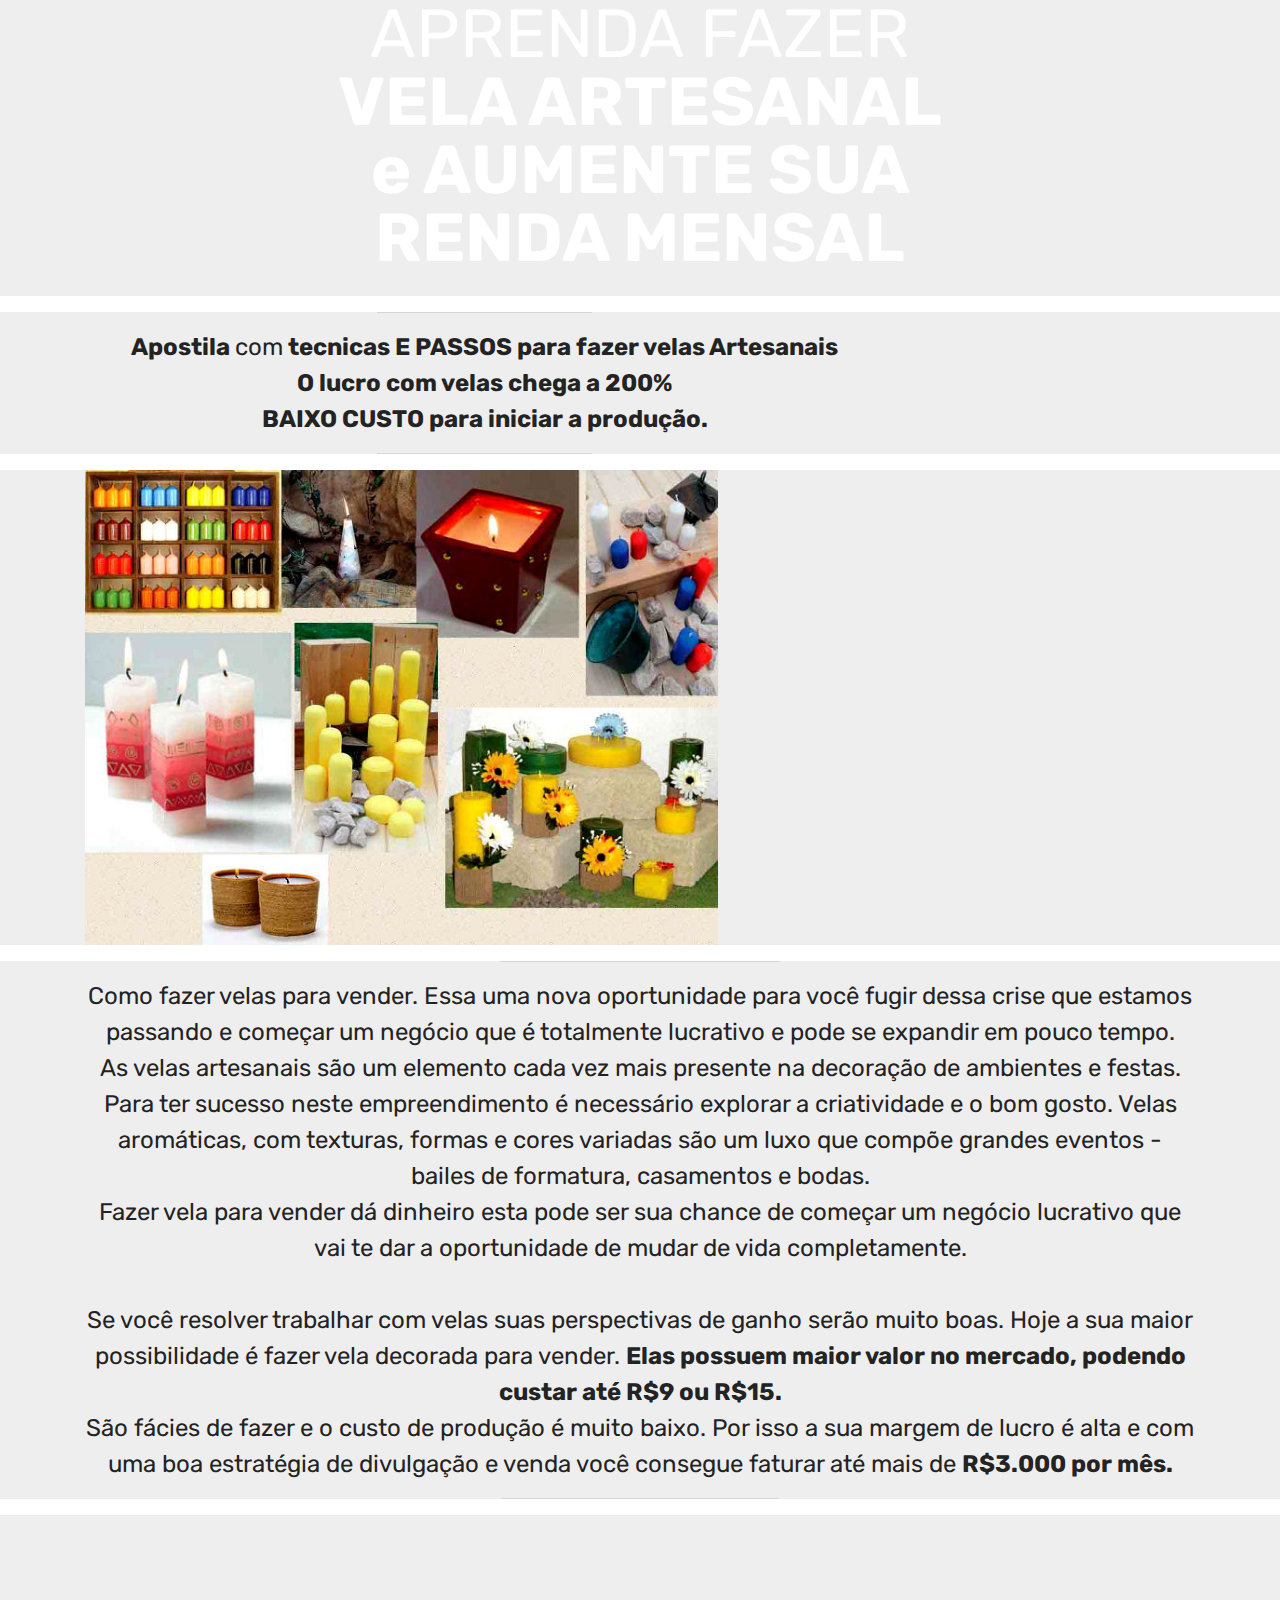
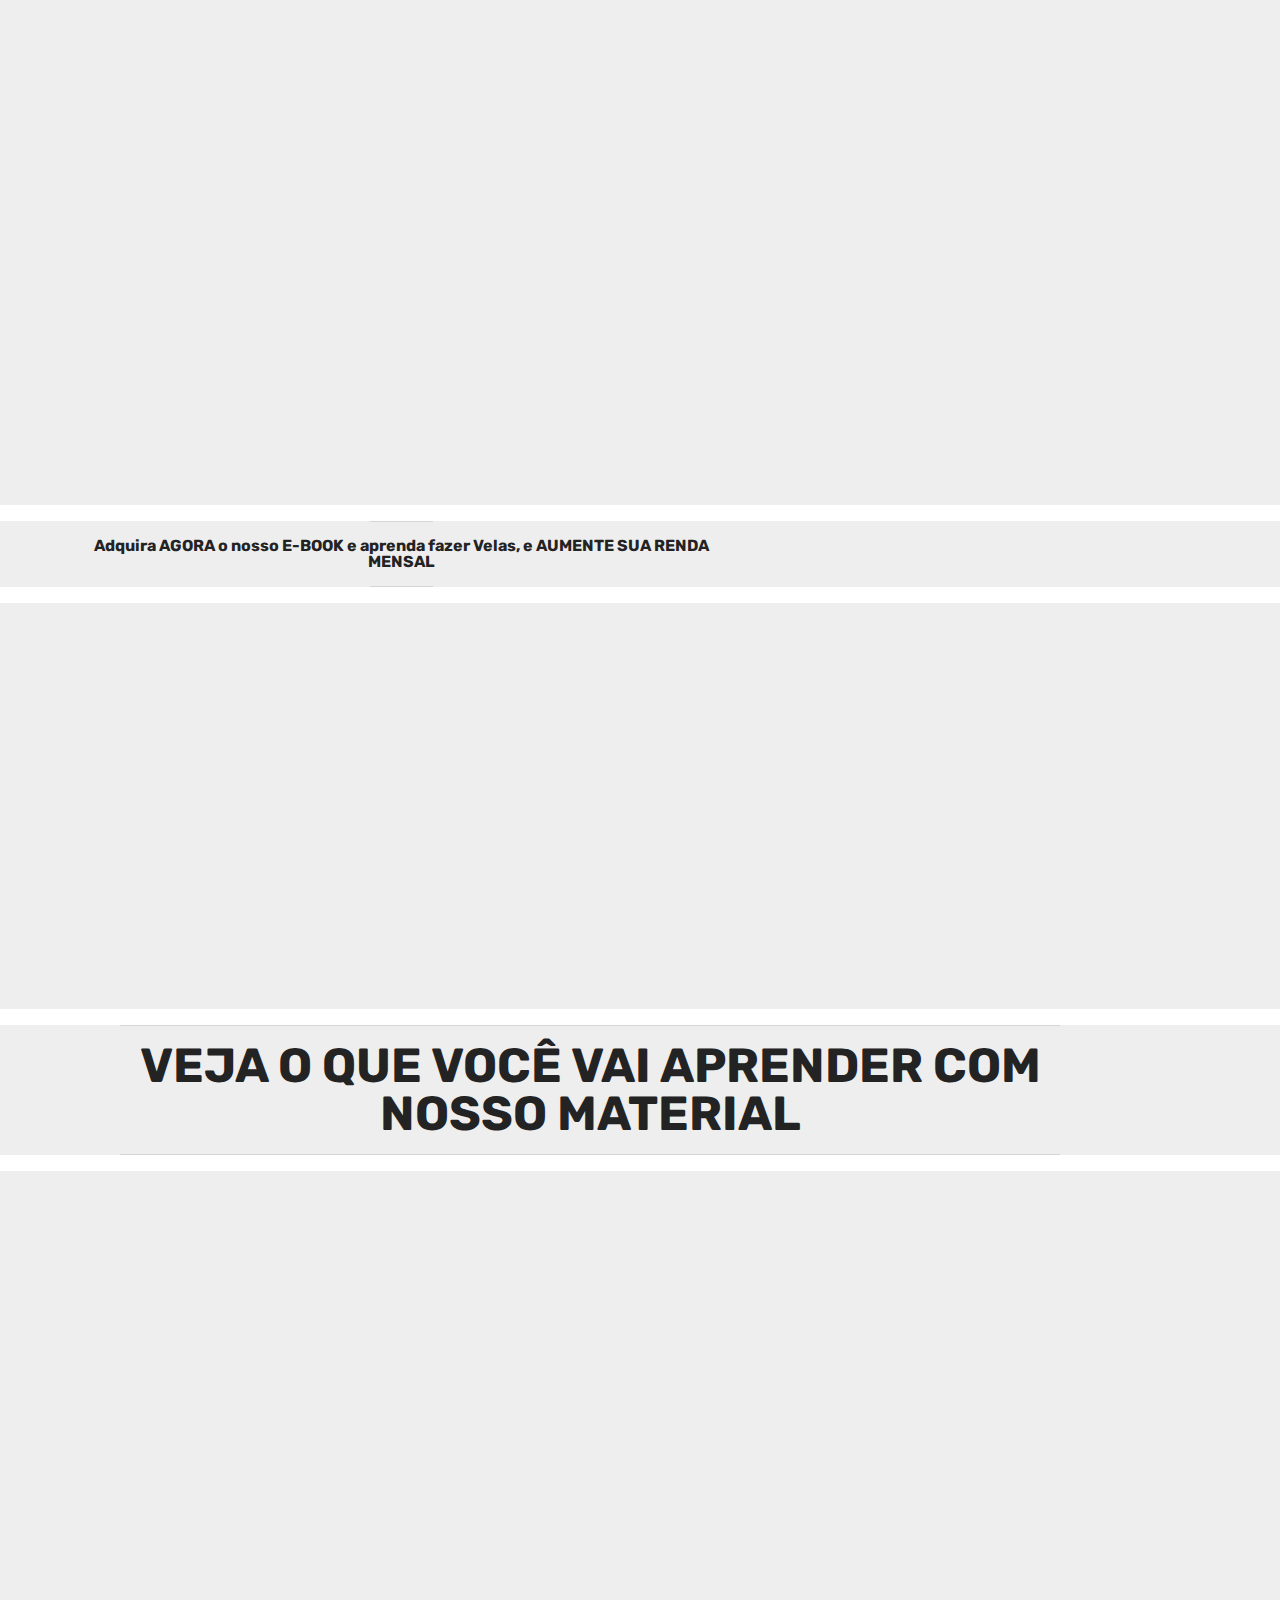
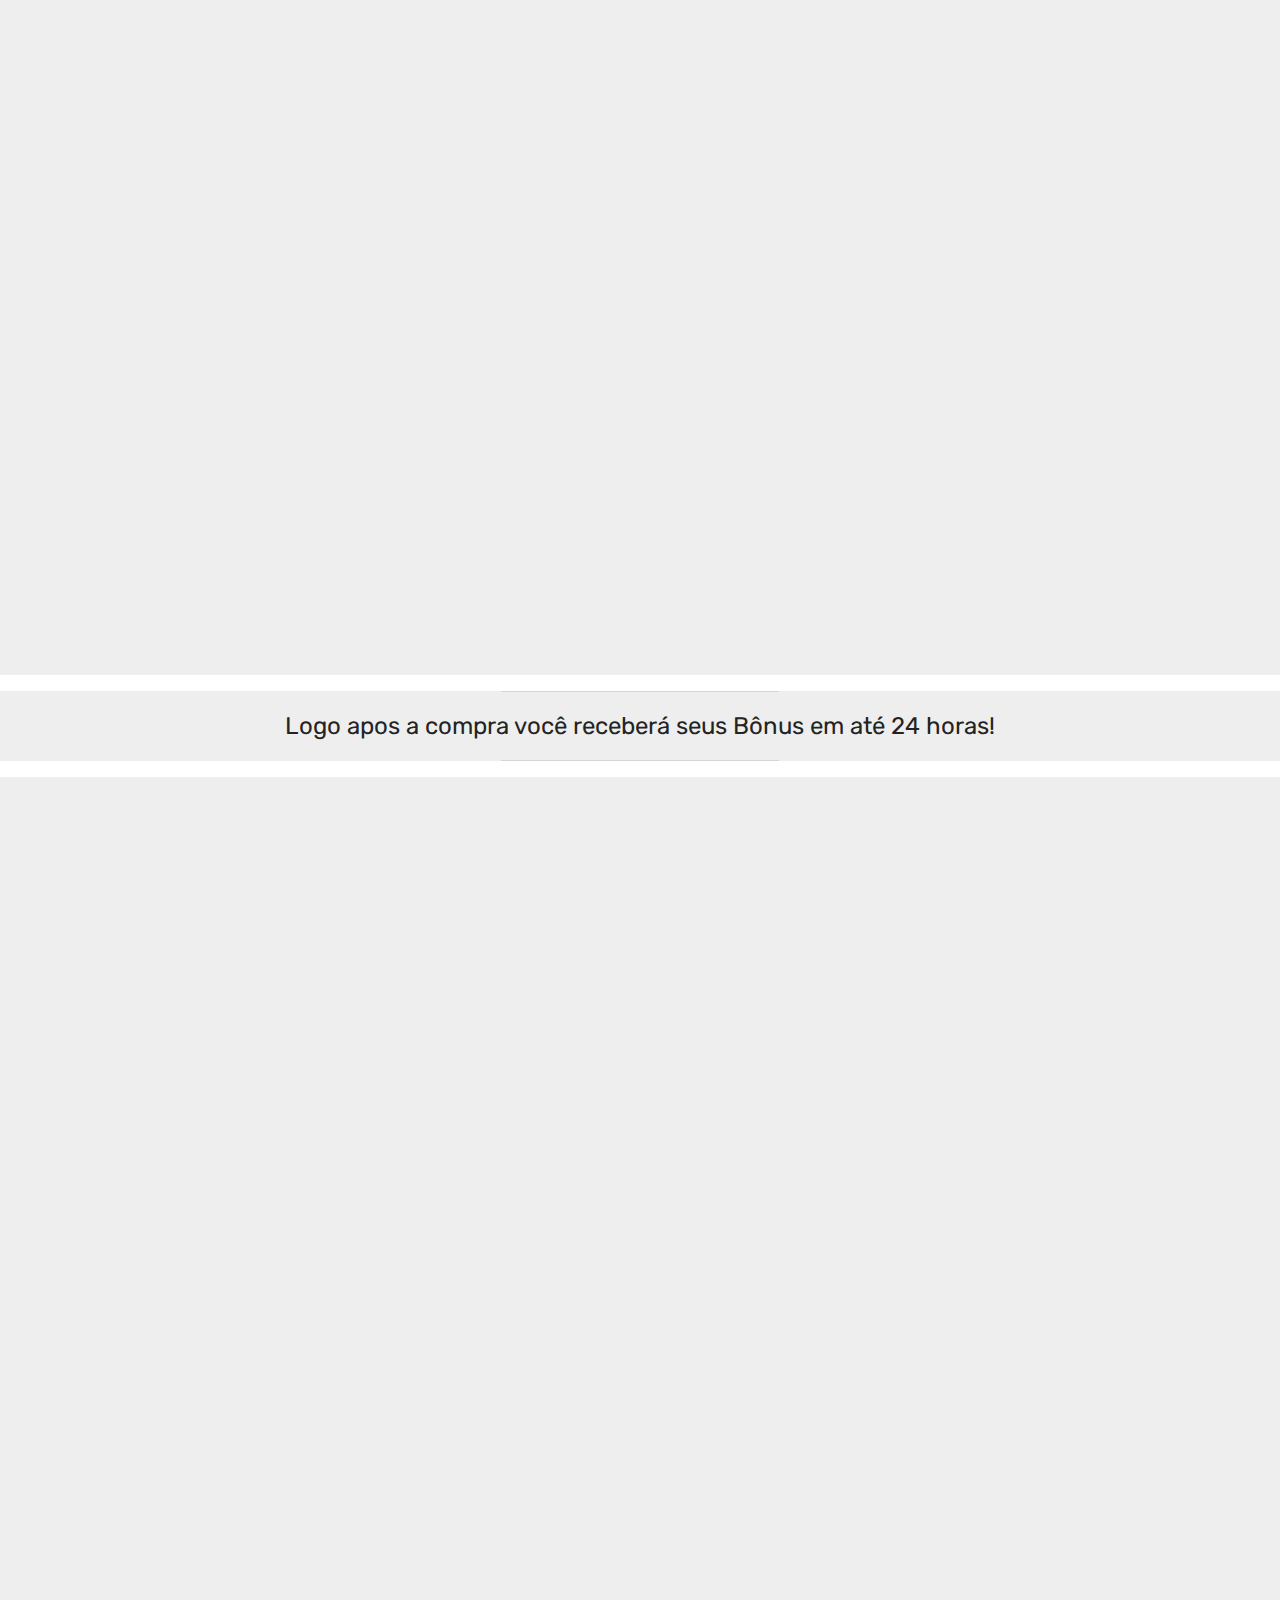
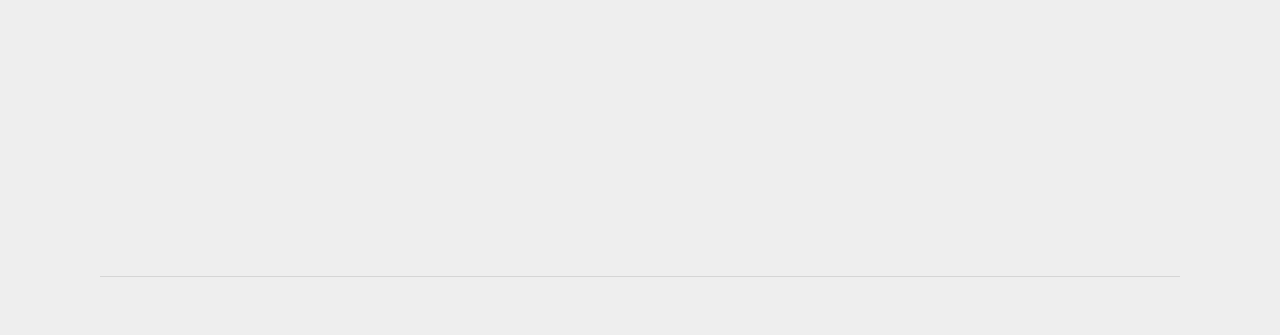
<file: html.html>
<!DOCTYPE html>
<html  >
<head>
  <!-- Site made with Mobirise Website Builder v4.11.6, https://mobirise.com -->
  <meta charset="UTF-8">
  <meta http-equiv="X-UA-Compatible" content="IE=edge">
  <meta name="generator" content="Mobirise v4.11.6, mobirise.com">
  <meta name="viewport" content="width=device-width, initial-scale=1, minimum-scale=1">
  <link rel="shortcut icon" href="assets/images/shegassam-spa-128x128.png" type="image/x-icon">
  <meta name="description" content="Aprenda a fazer Vela Artesanal com A Apostila com Passo a passo.
Vela em Gel, Vela Aromatica, Vela Flutuante, Vela Velas flutuantes;
Velas multicoloridas;
Velas com essências;
Velas ecológicas;
Vela em gel;
Vela aquário;
Vela em grãos;
Vela em mosaico;
Vela temática;
Vela surpresa.">
  
  <title>Apostila de Velas Artesanais</title>
  <link rel="stylesheet" href="assets/web/assets/mobirise-icons-bold/mobirise-icons-bold.css">
  <link rel="stylesheet" href="assets/web/assets/mobirise-icons/mobirise-icons.css">
  <link rel="stylesheet" href="assets/bootstrap/css/bootstrap.min.css">
  <link rel="stylesheet" href="assets/bootstrap/css/bootstrap-grid.min.css">
  <link rel="stylesheet" href="assets/bootstrap/css/bootstrap-reboot.min.css">
  <link rel="stylesheet" href="assets/tether/tether.min.css">
  <link rel="stylesheet" href="assets/socicon/css/styles.css">
  <link rel="stylesheet" href="assets/animatecss/animate.min.css">
  <link rel="stylesheet" href="assets/theme/css/style.css">
  <link rel="preload" as="style" href="assets/mobirise/css/mbr-additional.css"><link rel="stylesheet" href="assets/mobirise/css/mbr-additional.css" type="text/css">
  
  
  
</head>
<body>
  <section class="mbr-section content5 cid-rQo8BiaL3w" id="content5-2p">

    

    

    <div class="container">
        <div class="media-container-row">
            <div class="title col-12 col-md-8">
                <h2 class="align-center mbr-bold mbr-white pb-3 mbr-fonts-style display-1"><span style="font-weight: normal;">APRENDA FAZER</span> <br>VELA ARTESANAL <br>e AUMENTE SUA RENDA MENSAL<br></h2>
                
                
                
            </div>
        </div>
    </div>
</section>

<section class="engine"><a href="https://mobirise.info/e">make your own site</a></section><section class="mbr-section article content9 cid-rQo8Bjt1uB" id="content9-2q">
    
     

    <div class="container">
        <div class="inner-container" style="width: 72%;">
            <hr class="line" style="width: 27%;">
            <div class="section-text align-center mbr-fonts-style display-5"><strong>Apostila&nbsp;</strong>com<strong>&nbsp;tecnicas E PASSOS para fazer velas Artesanais</strong><br><strong>O lucro com velas chega a 200% </strong><br><strong>BAIXO CUSTO para iniciar a produção.</strong></div>
            <hr class="line" style="width: 27%;">
        </div>
        </div>
</section>

<section class="cid-rQo8BkazYE" id="image3-2r">

    

    <figure class="mbr-figure container">
            <div class="image-block" style="width: 57%;">
                <img src="assets/images/velas-artesanais-cursos-cpt1-680x510.jpg" width="1400" alt="Mobirise" title="">
                
            </div>
    </figure>
</section>

<section class="mbr-section article content9 cid-rSRs9oi45C" id="content9-3c">
    
     

    <div class="container">
        <div class="inner-container" style="width: 100%;">
            <hr class="line" style="width: 25%;">
            <div class="section-text align-center mbr-fonts-style display-5">Como fazer velas para vender. Essa uma nova oportunidade para você fugir dessa crise que estamos passando e começar um negócio que é totalmente lucrativo e pode se expandir em pouco tempo.<br>As velas artesanais são um elemento cada vez mais presente na decoração de ambientes e festas. Para ter sucesso neste empreendimento é necessário explorar a criatividade e o bom gosto. Velas aromáticas, com texturas, formas e cores variadas são um luxo que compõe grandes eventos - bailes de formatura, casamentos e bodas.<br>Fazer vela para vender dá dinheiro esta pode ser sua chance de começar um negócio lucrativo que vai te dar a oportunidade de mudar de vida completamente.<br><br>Se você resolver trabalhar com velas suas perspectivas de ganho serão muito boas. Hoje a sua maior possibilidade é fazer vela decorada para vender. <strong>Elas possuem maior valor no mercado, podendo custar até R$9 ou R$15.
</strong><div>
</div><div>São fácies de fazer e o custo de produção é muito baixo. Por isso a sua margem de lucro é alta e com uma boa estratégia de divulgação e venda você consegue faturar até mais de <strong>R$3.000 por mês.</strong></div></div>
            <hr class="line" style="width: 25%;">
        </div>
        </div>
</section>

<section class="cid-rSSmyUEpXr" id="image3-3h">

    

    <figure class="mbr-figure container">
            <div class="image-block" style="width: 57%;">
                <img src="assets/images/seekpng.com-velas-png-3194183-1266x479.png" width="1400" alt="Mobirise" title="">
                
            </div>
    </figure>
</section>

<section class="features2 cid-rSSkv2RSGP" id="features2-3g">

    

    
    
    <div class="container">
        <div class="media-container-row">
            <div class="card p-3 col-12 col-md-6 col-lg-3">
                <div class="card-wrapper">
                    <div class="card-img">
                        <img src="assets/images/como-fazer-velas-artesanais-340x270.jpg" alt="Mobirise" title="">
                    </div>
                    <div class="card-box">
                        
                        
                    </div>
                </div>
            </div>

            <div class="card p-3 col-12 col-md-6 col-lg-3">
                <div class="card-wrapper">
                    <div class="card-img">
                        <img src="assets/images/velas-cilindrica-492x277.jpg" alt="Mobirise" title="">
                    </div>
                    <div class="card-box ">
                        
                        
                    </div>
                </div>
            </div>

            <div class="card p-3 col-12 col-md-6 col-lg-3">
                <div class="card-wrapper">
                    <div class="card-img">
                        <img src="assets/images/vela-flutuante-492x741.jpeg" alt="Mobirise" title="">
                    </div>
                    <div class="card-box">
                        
                        
                    </div>
                </div>
            </div>

            <div class="card p-3 col-12 col-md-6 col-lg-3">
                <div class="card-wrapper">
                    <div class="card-img">
                        <img src="assets/images/velas-decorativas-em-um-fundo-branco-33698426-492x322.jpg" alt="Mobirise" title="">
                    </div>
                    <div class="card-box">
                        
                        
                    </div>
                </div>
            </div>
        </div>
    </div>
</section>

<section class="mbr-section article content9 cid-rQo8BkZFt5" id="content9-2s">
    
     

    <div class="container">
        <div class="inner-container" style="width: 57%;">
            <hr class="line" style="width: 10%;">
            <div class="section-text align-center mbr-fonts-style display-4"><strong>Adquira AGORA o nosso E-BOOK e aprenda fazer Velas, e AUMENTE SUA RENDA MENSAL</strong></div>
            <hr class="line" style="width: 10%;">
        </div>
        </div>
</section>

<section class="mbr-section content5 cid-rSRmV6oU1O" id="content5-3b">

    

    

    <div class="container">
        <div class="media-container-row">
            <div class="title col-12 col-md-8">
                <h2 class="align-center mbr-bold mbr-white pb-3 mbr-fonts-style display-1"><div>&nbsp;R$ 29,90&nbsp;</div></h2>
                <h3 class="mbr-section-subtitle align-center mbr-light mbr-white pb-3 mbr-fonts-style display-5">Se você REALMENTE gosta de artesanato e quer<div>trabalhar em sua casa, podendo faturar de
</div><div>1.500 a 5mil por mês, com Velas Artesanais <strong>clique agora no botão abaixo
</strong></div><div><br></div></h3>
                
                
            </div>
        </div>
    </div>
</section>

<section class="cid-rQo8BlXKpR" id="image3-2t">

    

    <figure class="mbr-figure container">
            <div class="image-block" style="width: 82%;">
                <a href="https://app.monetizze.com.br/checkout/DYC73348" target="_blank"><img src="assets/images/receitas-de-sabonete-artesanal.gif" width="1400" alt="Mobirise" title=""></a>
                
            </div>
    </figure>
</section>

<section class="mbr-section article content9 cid-rQo8BqLZir" id="content9-2y">
    
     

    <div class="container">
        <div class="inner-container" style="width: 91%;">
            <hr class="line" style="width: 93%;">
            <div class="section-text align-center mbr-fonts-style display-2"><strong>VEJA O QUE VOCÊ VAI APRENDER COM NOSSO MATERIAL</strong></div>
            <hr class="line" style="width: 93%;">
        </div>
        </div>
</section>

<section class="features4 cid-rSS1zBSXI4" id="features4-3e">
    
         

    
    <div class="container">
        <div class="media-container-row">
            <div class="card p-3 col-12 col-md-6 col-lg-3">
                <div class="card-wrapper media-container-row media-container-row">
                    <div class="card-box">
                        
                        <p class="mbr-text mbr-fonts-style display-5"><strong>
                            ✔ Quais materiais Necessário para começar<br></strong><br><strong>✔ Exemplos Práticos</strong><br>
                        </p>
                    </div>
                </div>
            </div>

            <div class="card p-3 col-12 col-md-6 col-12 col-md-6 col-lg-3">
                <div class="card-wrapper media-container-row">
                    <div class="card-box">
                        
                        <p class="mbr-text mbr-fonts-style display-5"><strong>
                            ✔ Passo a passo<br></strong><br><strong>✔ Vela em Gel</strong><br>
                        </p>
                    </div>
                </div>
            </div>

            <div class="card p-3 col-12 col-md-6 col-lg-3">
                <div class="card-wrapper media-container-row">
                    <div class="card-box">
                        
                        <p class="mbr-text mbr-fonts-style display-5"><strong>
                            ✔ Cuidados especiais<br></strong><br><strong>✔ Vela de Flutuante</strong><br>
                        </p>
                    </div>
                </div>
            </div>

            <div class="card p-3 col-12 col-md-6 col-lg-3">
                <div class="card-wrapper media-container-row">
                    <div class="card-box">
                        
                        <p class="mbr-text mbr-fonts-style display-5"><strong>
                            ✔ Técnicas básicas<br></strong><br><strong>✔ Temas que voce pode aproveitas</strong><br>
                        </p>
                    </div>
                </div>
            </div>
        </div>
    </div>
</section>

<section class="cid-rQo8BycCvg" id="image3-35">

    

    <figure class="mbr-figure container">
            <div class="image-block" style="width: 85%;">
                <img src="assets/images/velas-artesanais-bnus-2-560x490.png" width="1400" alt="Mobirise" title="">
                
            </div>
    </figure>
</section>

<section class="mbr-section article content9 cid-rSXtozxCaQ" id="content9-3i">
    
     

    <div class="container">
        <div class="inner-container" style="width: 100%;">
            <hr class="line" style="width: 25%;">
            <div class="section-text align-center mbr-fonts-style display-5">
                    Logo apos a compra você receberá seus Bônus em até 24 horas!</div>
            <hr class="line" style="width: 25%;">
        </div>
        </div>
</section>

<section class="countdown1 cid-rQo8Bz10Xq" id="countdown1-36">
    
    
    
    <div class="container ">
        <h2 class="mbr-section-title pb-3 align-center mbr-fonts-style display-2">Se você quer começar um negócio do zero,
<div><strong>trabalhando em sua casa, </strong>podendo faturar de
</div><div><strong>1.500 a 5mil por mês, </strong>clique agora no botão abaixo<br><br><strong>Últimas horas&nbsp;</strong><br><strong>Para comprar no Valor Promocional&nbsp;</strong></div></h2>
        
        
    </div>
    <div class="container countdown-cont align-center">
        <div class="daysCountdown" title="Dias"></div>
        <div class="hoursCountdown" title="Horas"></div> 
        <div class="minutesCountdown" title="Minutos"></div> 
        <div class="secondsCountdown" title="Segundos"></div>
        <div class="countdown pt-5 mt-2" data-due-date="20/01/10"> 
        </div>
    </div>
</section>

<section class="cid-rQo8BvdXej" id="image3-32">

    

    <figure class="mbr-figure container">
            <div class="image-block" style="width: 84%;">
                <a href="https://app.monetizze.com.br/checkout/DYC73348" target="_blank"><img src="assets/images/receitas-de-sabonete-artesanal.gif" width="1400" alt="Mobirise" title=""></a>
                
            </div>
    </figure>
</section>

<section class="cid-rQo8BCrEnZ" id="image3-39">

    

    <figure class="mbr-figure container">
            <div class="image-block" style="width: 75%;">
                <img src="assets/images/garantia-644x215.png" width="1400" alt="Mobirise" title="">
                
            </div>
    </figure>
</section>

<section class="cid-rQo8BDfDbb" id="footer5-3a">

    

    

    <div class="container">
        <div class="media-container-row">
            <div class="col-md-3">
                <div class="media-wrap">
                    <a href="https://mobirise.co/">
                       <img src="assets/images/velas-artesanais-192x192.png" alt="Mobirise" title="">
                    </a>
                </div>
            </div>
            <div class="col-md-9">
                <p class="mbr-text align-right links mbr-fonts-style display-7">&nbsp; &nbsp; &nbsp; &nbsp; &nbsp; &nbsp; &nbsp; &nbsp; &nbsp; &nbsp; &nbsp; &nbsp;&nbsp; &nbsp; &nbsp; &nbsp; &nbsp; &nbsp; &nbsp; &nbsp; &nbsp;&nbsp;</p>
            </div>
        </div>
        <div class="footer-lower">
            <div class="media-container-row">
                <div class="col-md-12">
                    <hr>
                </div>
            </div>
            <div class="media-container-row mbr-white">
                <div class="col-md-6 copyright">
                    <p class="mbr-text mbr-fonts-style display-7">
                        © Copyright 2020 -Todos direitos reservados</p>
                </div>
                <div class="col-md-6">
                    <div class="social-list align-right">
                        <div class="soc-item">
                            <a href="mailto:Artesanato.semcri@gmail.com">
                                <span class="mbr-iconfont mbr-iconfont-social mbrib-briefcase"></span>
                            </a>
                        </div>
                        
                        
                        
                        
                        
                    </div>
                </div>
            </div>
        </div>
    </div>
</section>


  <script src="assets/web/assets/jquery/jquery.min.js"></script>
  <script src="assets/popper/popper.min.js"></script>
  <script src="assets/bootstrap/js/bootstrap.min.js"></script>
  <script src="assets/smoothscroll/smooth-scroll.js"></script>
  <script src="assets/tether/tether.min.js"></script>
  <script src="assets/viewportchecker/jquery.viewportchecker.js"></script>
  <script src="assets/countdown/jquery.countdown.min.js"></script>
  <script src="assets/theme/js/script.js"></script>
  
  
 <div id="scrollToTop" class="scrollToTop mbr-arrow-up"><a style="text-align: center;"><i class="mbr-arrow-up-icon mbr-arrow-up-icon-cm cm-icon cm-icon-smallarrow-up"></i></a></div>
    <input name="animation" type="hidden">
  </body>
</html>
</file>
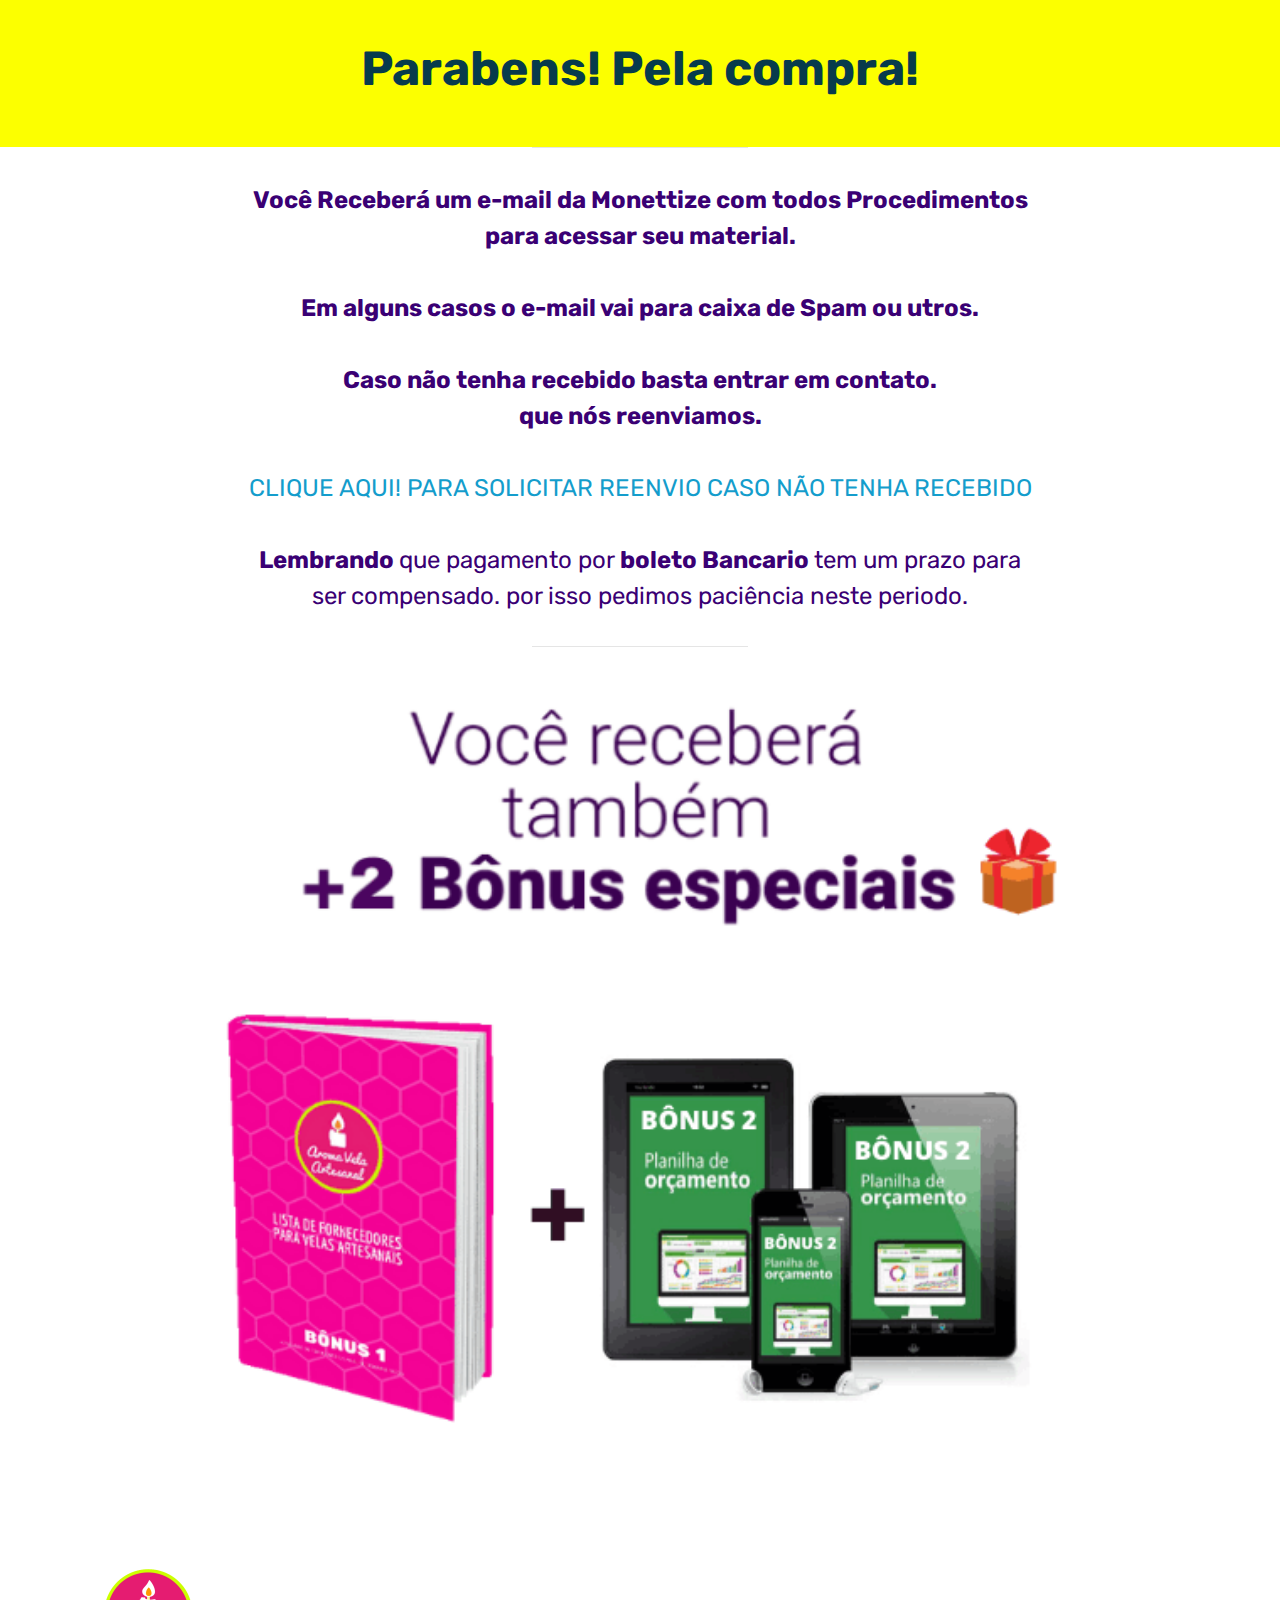
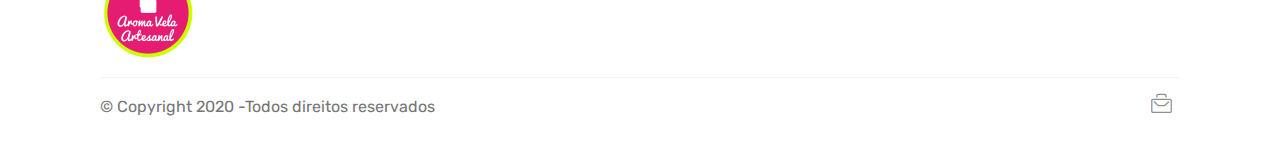
<file: page1.html>
<!DOCTYPE html>
<html  >
<head>
  <!-- Site made with Mobirise Website Builder v4.11.6, https://mobirise.com -->
  <meta charset="UTF-8">
  <meta http-equiv="X-UA-Compatible" content="IE=edge">
  <meta name="generator" content="Mobirise v4.11.6, mobirise.com">
  <meta name="viewport" content="width=device-width, initial-scale=1, minimum-scale=1">
  <link rel="shortcut icon" href="assets/images/velas-artesanais-128x128.png" type="image/x-icon">
  <meta name="description" content="">
  
  <title>Page 1</title>
  <link rel="stylesheet" href="assets/web/assets/mobirise-icons/mobirise-icons.css">
  <link rel="stylesheet" href="assets/web/assets/mobirise-icons-bold/mobirise-icons-bold.css">
  <link rel="stylesheet" href="assets/bootstrap/css/bootstrap.min.css">
  <link rel="stylesheet" href="assets/bootstrap/css/bootstrap-grid.min.css">
  <link rel="stylesheet" href="assets/bootstrap/css/bootstrap-reboot.min.css">
  <link rel="stylesheet" href="assets/tether/tether.min.css">
  <link rel="stylesheet" href="assets/socicon/css/styles.css">
  <link rel="stylesheet" href="assets/theme/css/style.css">
  <link rel="preload" as="style" href="assets/mobirise/css/mbr-additional.css"><link rel="stylesheet" href="assets/mobirise/css/mbr-additional.css" type="text/css">
  
  
  
</head>
<body>

<!-- Analytics -->
<script type="text/javascript" src="https://app.monetizze.com.br/1buyclick.php?u=9fe9ec61ea8a8a7fec3705165d24e07c"></script>

<script type="text/javascript" src="https://app.monetizze.com.br/1buyclick.php?u=9f072d824c9c0ff2b3a7715dd25ab75c"></script>

<script type="text/javascript" src="https://app.monetizze.com.br/1buyclick.php?u=d5acb3ca18d42adaf77de710b80f53fa"></script>

<script type="text/javascript" src="https://app.monetizze.com.br/1buyclick.php?u=778c162bf061415f3e77ccfbee799fdf"></script>
<script type="text/javascript" src="https://app.monetizze.com.br/1buyclick.php?u=34bdc3ebeb64c4d0ad2ebd7c00818b8e"></script>

<script type="text/javascript" src="https://app.monetizze.com.br/1buyclick.php?u=f3f298ee5b6cb087a88cd7dcd318037f"></script>
<!-- /Analytics -->


  <section class="mbr-section content5 cid-rTCd8FOjyf" id="content5-h">

    

    

    <div class="container">
        <div class="media-container-row">
            <div class="title col-12 col-md-8">
                <h2 class="align-center mbr-bold mbr-white pb-3 mbr-fonts-style display-2">Parabens! Pela compra!</h2>
                
                
                
            </div>
        </div>
    </div>
</section>

<section class="engine"><a href="https://mobirise.info/b">create a site for free</a></section><section class="mbr-section article content9 cid-rTCd8Iooqv" id="content9-i">
    
     

    <div class="container">
        <div class="inner-container" style="width: 72%;">
            <hr class="line" style="width: 27%;">
            <div class="section-text align-center mbr-fonts-style display-5"><strong>Você Receberá um e-mail da Monettize com todos Procedimentos para acessar seu material.<br><br>Em alguns casos o e-mail vai para caixa de Spam ou utros.</strong><br><br><strong>Caso não tenha recebido basta entrar em contato. </strong><br><strong>que nós reenviamos.</strong><br><strong><br><b><a href="mailto:Camila@receitassaboneteartesanal.com">CLIQUE AQUI! PARA SOLICITAR REENVIO CASO NÃO TENHA RECEBIDO</a><br></b></strong><br><strong>Lembrando </strong>que pagamento por <strong>boleto Bancario</strong> tem um prazo para ser compensado. por isso pedimos paciência neste periodo.</div>
            <hr class="line" style="width: 27%;">
        </div>
        </div>
</section>

<section class="cid-rTCd8XU7fy" id="image3-s">

    

    <figure class="mbr-figure container">
            <div class="image-block" style="width: 85%;">
                <img src="assets/images/velas-artesanais-bnus-2-560x490.png" width="1400" alt="Mobirise" title="">
                
            </div>
    </figure>
</section>

<section class="cid-rTCd95B3dE" id="footer5-x">

    

    

    <div class="container">
        <div class="media-container-row">
            <div class="col-md-3">
                <div class="media-wrap">
                    <a href="index.html">
                       <img src="assets/images/velas-artesanais-192x192.png" alt="Mobirise" title="">
                    </a>
                </div>
            </div>
            <div class="col-md-9">
                <p class="mbr-text align-right links mbr-fonts-style display-7">&nbsp; &nbsp; &nbsp; &nbsp; &nbsp; &nbsp; &nbsp; &nbsp; &nbsp; &nbsp; &nbsp; &nbsp;&nbsp; &nbsp; &nbsp; &nbsp; &nbsp; &nbsp; &nbsp; &nbsp; &nbsp;&nbsp;</p>
            </div>
        </div>
        <div class="footer-lower">
            <div class="media-container-row">
                <div class="col-md-12">
                    <hr>
                </div>
            </div>
            <div class="media-container-row mbr-white">
                <div class="col-md-6 copyright">
                    <p class="mbr-text mbr-fonts-style display-7">
                        © Copyright 2020 -Todos direitos reservados</p>
                </div>
                <div class="col-md-6">
                    <div class="social-list align-right">
                        <div class="soc-item">
                            <a href="mailto:Artesanato.semcri@gmail.com">
                                <span class="mbr-iconfont mbr-iconfont-social mbrib-briefcase"></span>
                            </a>
                        </div>
                        
                        
                        
                        
                        
                    </div>
                </div>
            </div>
        </div>
    </div>
</section>


  <script src="assets/web/assets/jquery/jquery.min.js"></script>
  <script src="assets/popper/popper.min.js"></script>
  <script src="assets/bootstrap/js/bootstrap.min.js"></script>
  <script src="assets/tether/tether.min.js"></script>
  <script src="assets/smoothscroll/smooth-scroll.js"></script>
  <script src="assets/theme/js/script.js"></script>
  
  
</body>
</html>
</file>
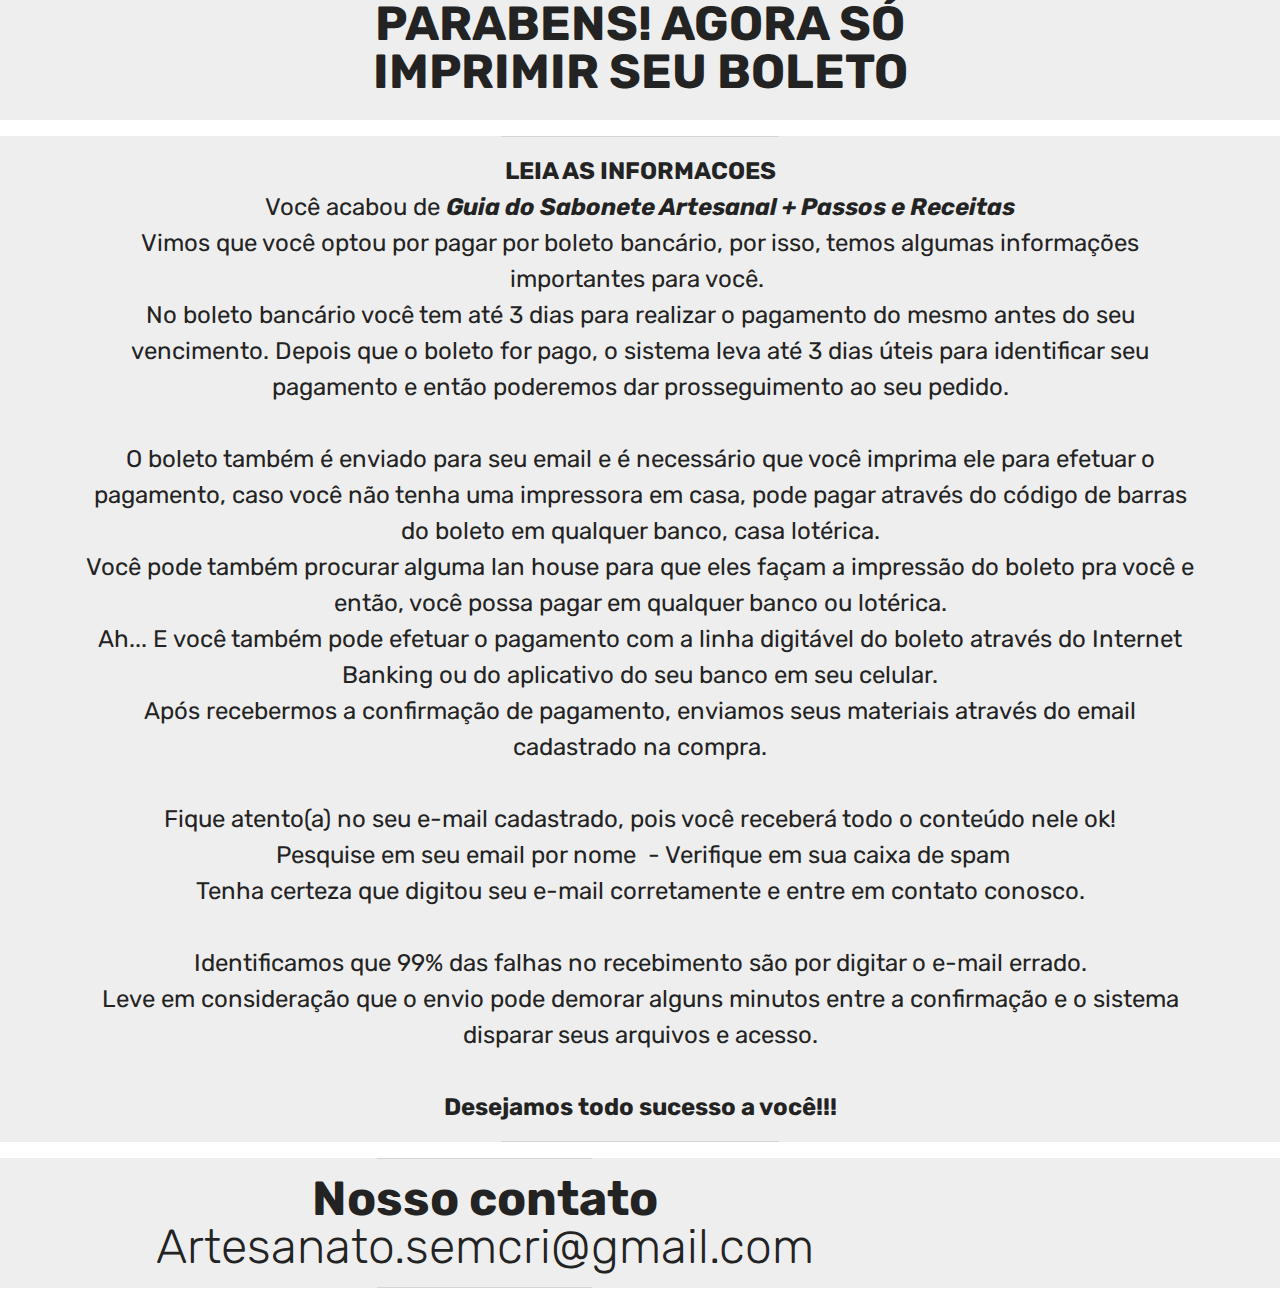
<file: page2.html>
<!DOCTYPE html>
<html  >
<head>
  <!-- Site made with Mobirise Website Builder v4.11.6, https://mobirise.com -->
  <meta charset="UTF-8">
  <meta http-equiv="X-UA-Compatible" content="IE=edge">
  <meta name="generator" content="Mobirise v4.11.6, mobirise.com">
  <meta name="viewport" content="width=device-width, initial-scale=1, minimum-scale=1">
  <link rel="shortcut icon" href="assets/images/shegassam-spa-128x128.png" type="image/x-icon">
  <meta name="description" content="Site Generator Description">
  
  <title>Boleto Gerado</title>
  <link rel="stylesheet" href="assets/bootstrap/css/bootstrap.min.css">
  <link rel="stylesheet" href="assets/bootstrap/css/bootstrap-grid.min.css">
  <link rel="stylesheet" href="assets/bootstrap/css/bootstrap-reboot.min.css">
  <link rel="stylesheet" href="assets/tether/tether.min.css">
  <link rel="stylesheet" href="assets/animatecss/animate.min.css">
  <link rel="stylesheet" href="assets/theme/css/style.css">
  <link rel="preload" as="style" href="assets/mobirise/css/mbr-additional.css"><link rel="stylesheet" href="assets/mobirise/css/mbr-additional.css" type="text/css">
  
  
  
</head>
<body>
  <section class="mbr-section content4 cid-rKLisfbhHN" id="content4-2g">

    

    <div class="container">
        <div class="media-container-row">
            <div class="title col-12 col-md-8">
                <h2 class="align-center pb-3 mbr-fonts-style display-2"><strong>PARABENS! AGORA SÓ IMPRIMIR SEU BOLETO</strong></h2>
                
                
            </div>
        </div>
    </div>
</section>

<section class="engine"><a href="https://mobirise.info/g">build a website</a></section><section class="mbr-section article content9 cid-rKLisfM9rN" id="content9-2h">
    
     

    <div class="container">
        <div class="inner-container" style="width: 100%;">
            <hr class="line" style="width: 25%;">
            <div class="section-text align-center mbr-fonts-style display-5"><strong>LEIA AS INFORMACOES 
</strong><div>Você acabou de <em><strong>Guia do Sabonete Artesanal + Passos e Receitas</strong></em></div><div><span style="font-size: 1.5rem;">Vimos que você optou por pagar por boleto bancário, por isso, temos algumas informações importantes para você.&nbsp;</span><br></div><div>No boleto bancário você tem até 3 dias para realizar o pagamento do mesmo antes do seu vencimento. Depois que o boleto for pago, o sistema leva até 3 dias úteis para identificar seu pagamento e então poderemos dar prosseguimento ao seu pedido.
</div><div>&nbsp;
</div><div>O boleto também é enviado para seu email e é necessário que você imprima ele para efetuar o pagamento, caso você não tenha uma impressora em casa, pode pagar através do código de barras do boleto em qualquer banco, casa lotérica.
</div><div>
</div><div>Você pode também procurar alguma lan house para que eles façam a impressão do boleto pra você e então, você possa pagar em qualquer banco ou lotérica.
</div><div>
</div><div>Ah... E você também pode efetuar o pagamento com a linha digitável do boleto através do Internet Banking ou do aplicativo do seu banco em seu celular.
</div><div>Após recebermos a confirmação de pagamento, enviamos seus materiais através do email cadastrado na compra.<br><br><div>Fique atento(a) no seu e-mail cadastrado, pois você receberá todo o conteúdo nele ok!
</div><div>&nbsp;Pesquise em seu email por nome &nbsp;- Verifique em sua caixa de spam
</div><div>Tenha certeza que digitou seu e-mail corretamente e entre em contato conosco. </div><br><div>Identificamos que 99% das falhas no recebimento são por digitar o e-mail errado.
</div><div>Leve em consideração que o envio pode demorar alguns minutos entre a confirmação e o sistema disparar seus arquivos e acesso.</div><strong><br></strong><div><strong>Desejamos todo sucesso a você!!!</strong></div></div></div>
            <hr class="line" style="width: 25%;">
        </div>
        </div>
</section>

<section class="mbr-section article content9 cid-rKLisgnhIV" id="content9-2i">
    
     

    <div class="container">
        <div class="inner-container" style="width: 72%;">
            <hr class="line" style="width: 27%;">
            <div class="section-text align-center mbr-fonts-style display-2"><strong>Nosso contato</strong><br>Artesanato.semcri@gmail.com</div>
            <hr class="line" style="width: 27%;">
        </div>
        </div>
</section>


  <script src="assets/web/assets/jquery/jquery.min.js"></script>
  <script src="assets/popper/popper.min.js"></script>
  <script src="assets/bootstrap/js/bootstrap.min.js"></script>
  <script src="assets/tether/tether.min.js"></script>
  <script src="assets/smoothscroll/smooth-scroll.js"></script>
  <script src="assets/viewportchecker/jquery.viewportchecker.js"></script>
  <script src="assets/theme/js/script.js"></script>
  
  
 <div id="scrollToTop" class="scrollToTop mbr-arrow-up"><a style="text-align: center;"><i class="mbr-arrow-up-icon mbr-arrow-up-icon-cm cm-icon cm-icon-smallarrow-up"></i></a></div>
    <input name="animation" type="hidden">
  </body>
</html>
</file>
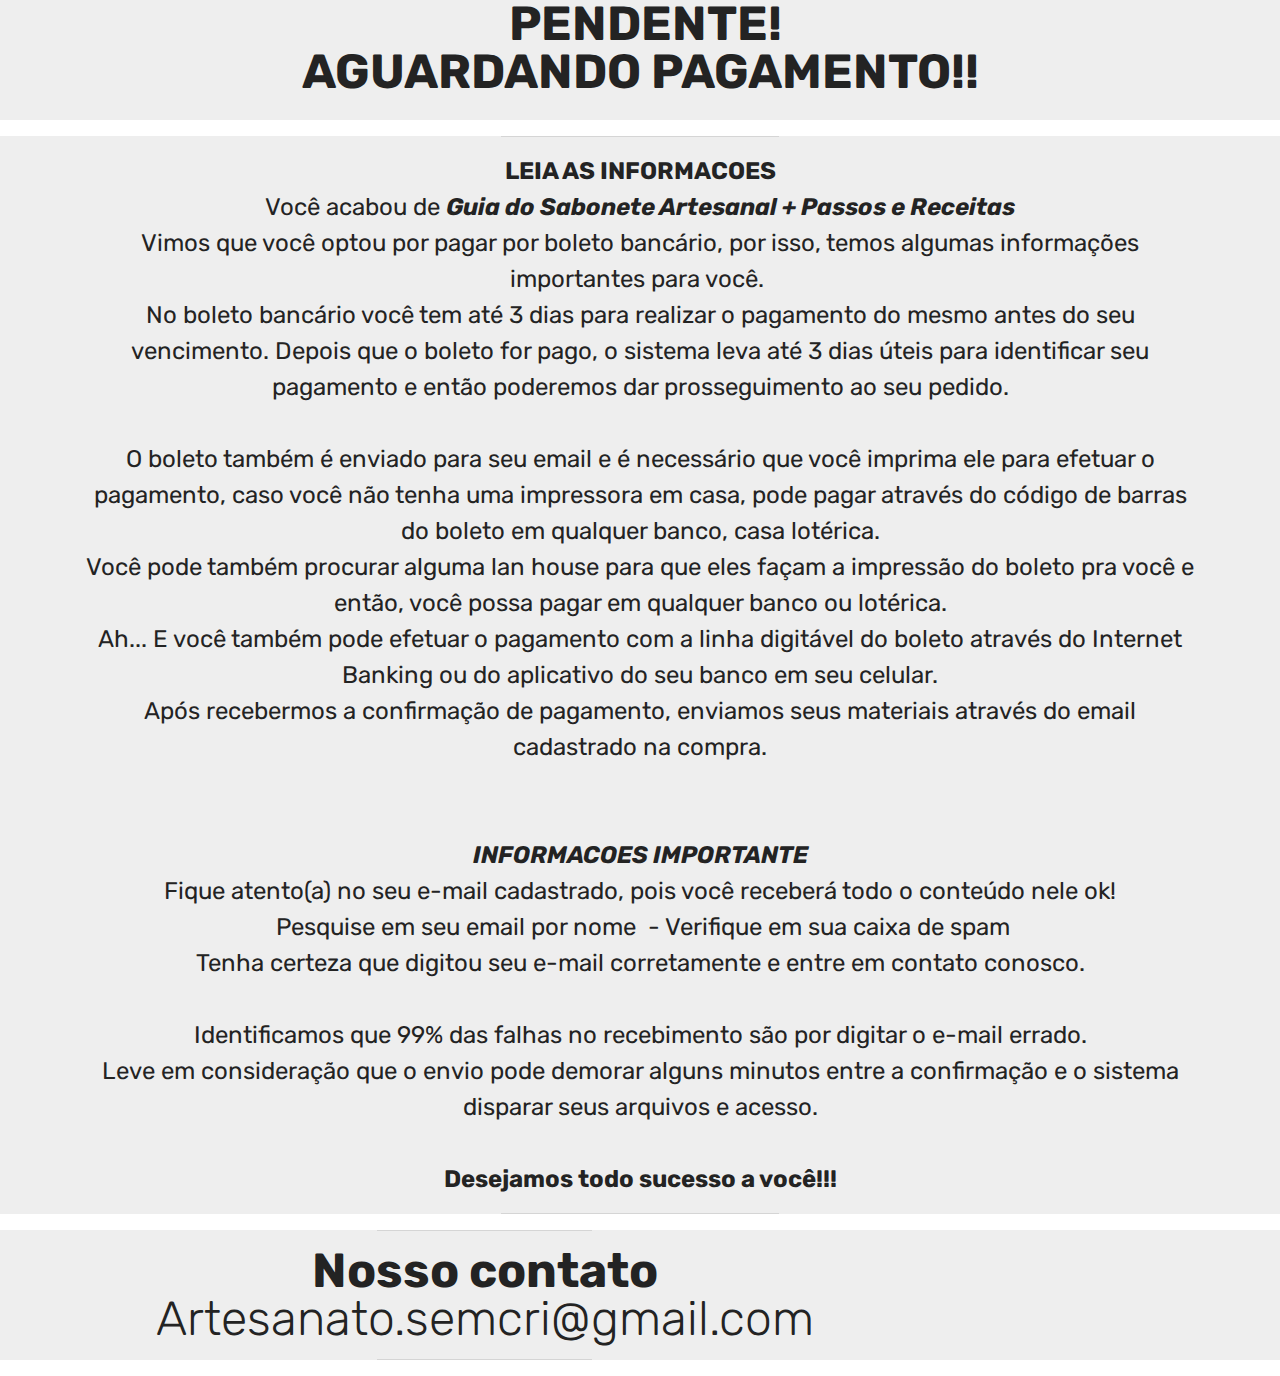
<file: page3.html>
<!DOCTYPE html>
<html  >
<head>
  <!-- Site made with Mobirise Website Builder v4.11.6, https://mobirise.com -->
  <meta charset="UTF-8">
  <meta http-equiv="X-UA-Compatible" content="IE=edge">
  <meta name="generator" content="Mobirise v4.11.6, mobirise.com">
  <meta name="viewport" content="width=device-width, initial-scale=1, minimum-scale=1">
  <link rel="shortcut icon" href="assets/images/shegassam-spa-128x128.png" type="image/x-icon">
  <meta name="description" content="Site Generator Description">
  
  <title>PAGAMENTO PENDENTE</title>
  <link rel="stylesheet" href="assets/bootstrap/css/bootstrap.min.css">
  <link rel="stylesheet" href="assets/bootstrap/css/bootstrap-grid.min.css">
  <link rel="stylesheet" href="assets/bootstrap/css/bootstrap-reboot.min.css">
  <link rel="stylesheet" href="assets/tether/tether.min.css">
  <link rel="stylesheet" href="assets/animatecss/animate.min.css">
  <link rel="stylesheet" href="assets/theme/css/style.css">
  <link rel="preload" as="style" href="assets/mobirise/css/mbr-additional.css"><link rel="stylesheet" href="assets/mobirise/css/mbr-additional.css" type="text/css">
  
  
  
</head>
<body>
  <section class="mbr-section content4 cid-rKLjNrd2SC" id="content4-2j">

    

    <div class="container">
        <div class="media-container-row">
            <div class="title col-12 col-md-8">
                <h2 class="align-center pb-3 mbr-fonts-style display-2"><strong>&nbsp;PENDENTE! </strong><br><strong>AGUARDANDO PAGAMENTO!!</strong></h2>
                
                
            </div>
        </div>
    </div>
</section>

<section class="engine"><a href="https://mobirise.info/s">bootstrap theme</a></section><section class="mbr-section article content9 cid-rKLjNs9oB2" id="content9-2k">
    
     

    <div class="container">
        <div class="inner-container" style="width: 100%;">
            <hr class="line" style="width: 25%;">
            <div class="section-text align-center mbr-fonts-style display-5"><strong>LEIA AS INFORMACOES 
</strong><div>Você acabou de <em><strong>Guia do Sabonete Artesanal + Passos e Receitas</strong></em></div><div><span style="font-size: 1.5rem;">Vimos que você optou por pagar por boleto bancário, por isso, temos algumas informações importantes para você.&nbsp;</span><br></div><div>No boleto bancário você tem até 3 dias para realizar o pagamento do mesmo antes do seu vencimento. Depois que o boleto for pago, o sistema leva até 3 dias úteis para identificar seu pagamento e então poderemos dar prosseguimento ao seu pedido.
</div><div>&nbsp;
</div><div>O boleto também é enviado para seu email e é necessário que você imprima ele para efetuar o pagamento, caso você não tenha uma impressora em casa, pode pagar através do código de barras do boleto em qualquer banco, casa lotérica.
</div><div>
</div><div>Você pode também procurar alguma lan house para que eles façam a impressão do boleto pra você e então, você possa pagar em qualquer banco ou lotérica.
</div><div>
</div><div>Ah... E você também pode efetuar o pagamento com a linha digitável do boleto através do Internet Banking ou do aplicativo do seu banco em seu celular.
</div><div>Após recebermos a confirmação de pagamento, enviamos seus materiais através do email cadastrado na compra.<br><br><div><br></div></div><strong><em>INFORMACOES IMPORTANTE</em></strong><br><div><div>Fique atento(a) no seu e-mail cadastrado, pois você receberá todo o conteúdo nele ok!
</div><div>&nbsp;Pesquise em seu email por nome &nbsp;- Verifique em sua caixa de spam
</div><div>Tenha certeza que digitou seu e-mail corretamente e entre em contato conosco. </div><br><div>Identificamos que 99% das falhas no recebimento são por digitar o e-mail errado.
</div><div>Leve em consideração que o envio pode demorar alguns minutos entre a confirmação e o sistema disparar seus arquivos e acesso.</div><strong><br></strong><div><strong>Desejamos todo sucesso a você!!!</strong></div></div></div>
            <hr class="line" style="width: 25%;">
        </div>
        </div>
</section>

<section class="mbr-section article content9 cid-rKLjNsWPbH" id="content9-2l">
    
     

    <div class="container">
        <div class="inner-container" style="width: 72%;">
            <hr class="line" style="width: 27%;">
            <div class="section-text align-center mbr-fonts-style display-2"><strong>Nosso contato</strong><br>Artesanato.semcri@gmail.com</div>
            <hr class="line" style="width: 27%;">
        </div>
        </div>
</section>


  <script src="assets/web/assets/jquery/jquery.min.js"></script>
  <script src="assets/popper/popper.min.js"></script>
  <script src="assets/bootstrap/js/bootstrap.min.js"></script>
  <script src="assets/tether/tether.min.js"></script>
  <script src="assets/smoothscroll/smooth-scroll.js"></script>
  <script src="assets/viewportchecker/jquery.viewportchecker.js"></script>
  <script src="assets/theme/js/script.js"></script>
  
  
 <div id="scrollToTop" class="scrollToTop mbr-arrow-up"><a style="text-align: center;"><i class="mbr-arrow-up-icon mbr-arrow-up-icon-cm cm-icon cm-icon-smallarrow-up"></i></a></div>
    <input name="animation" type="hidden">
  </body>
</html>
</file>
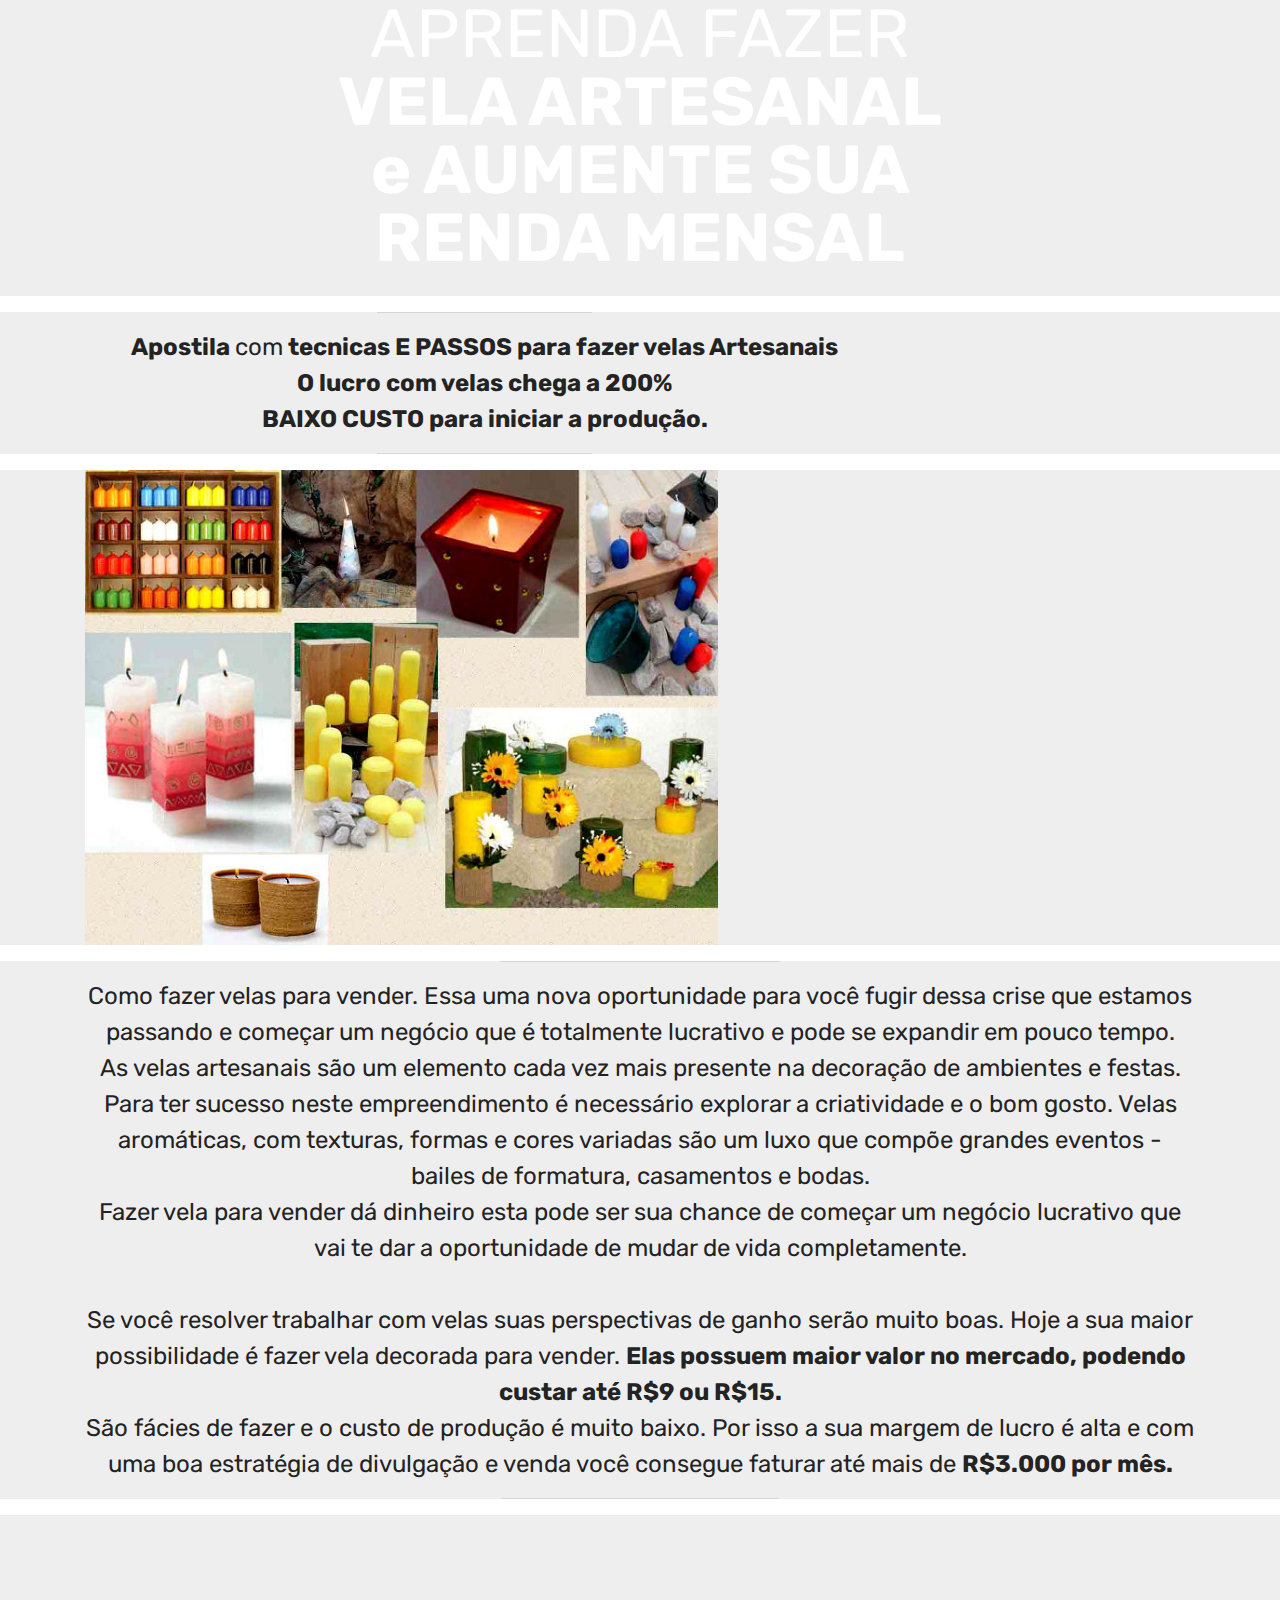
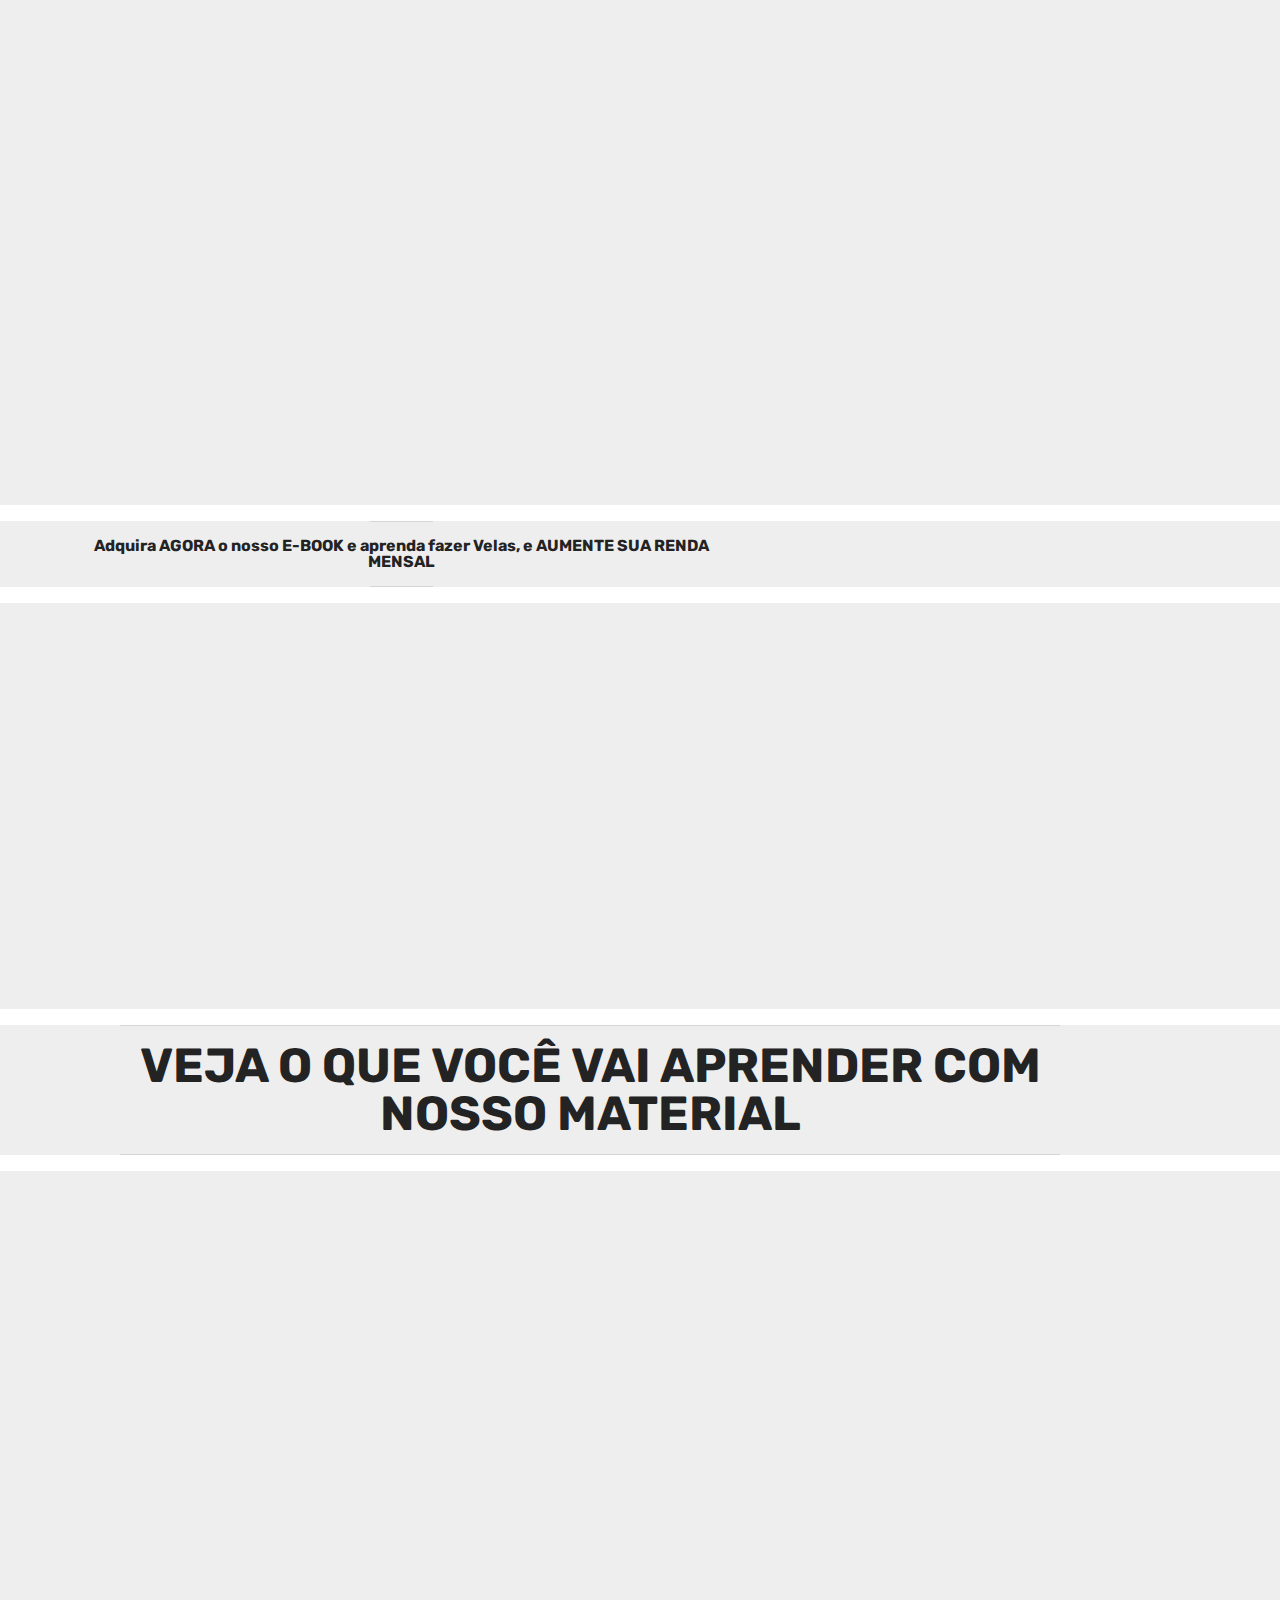
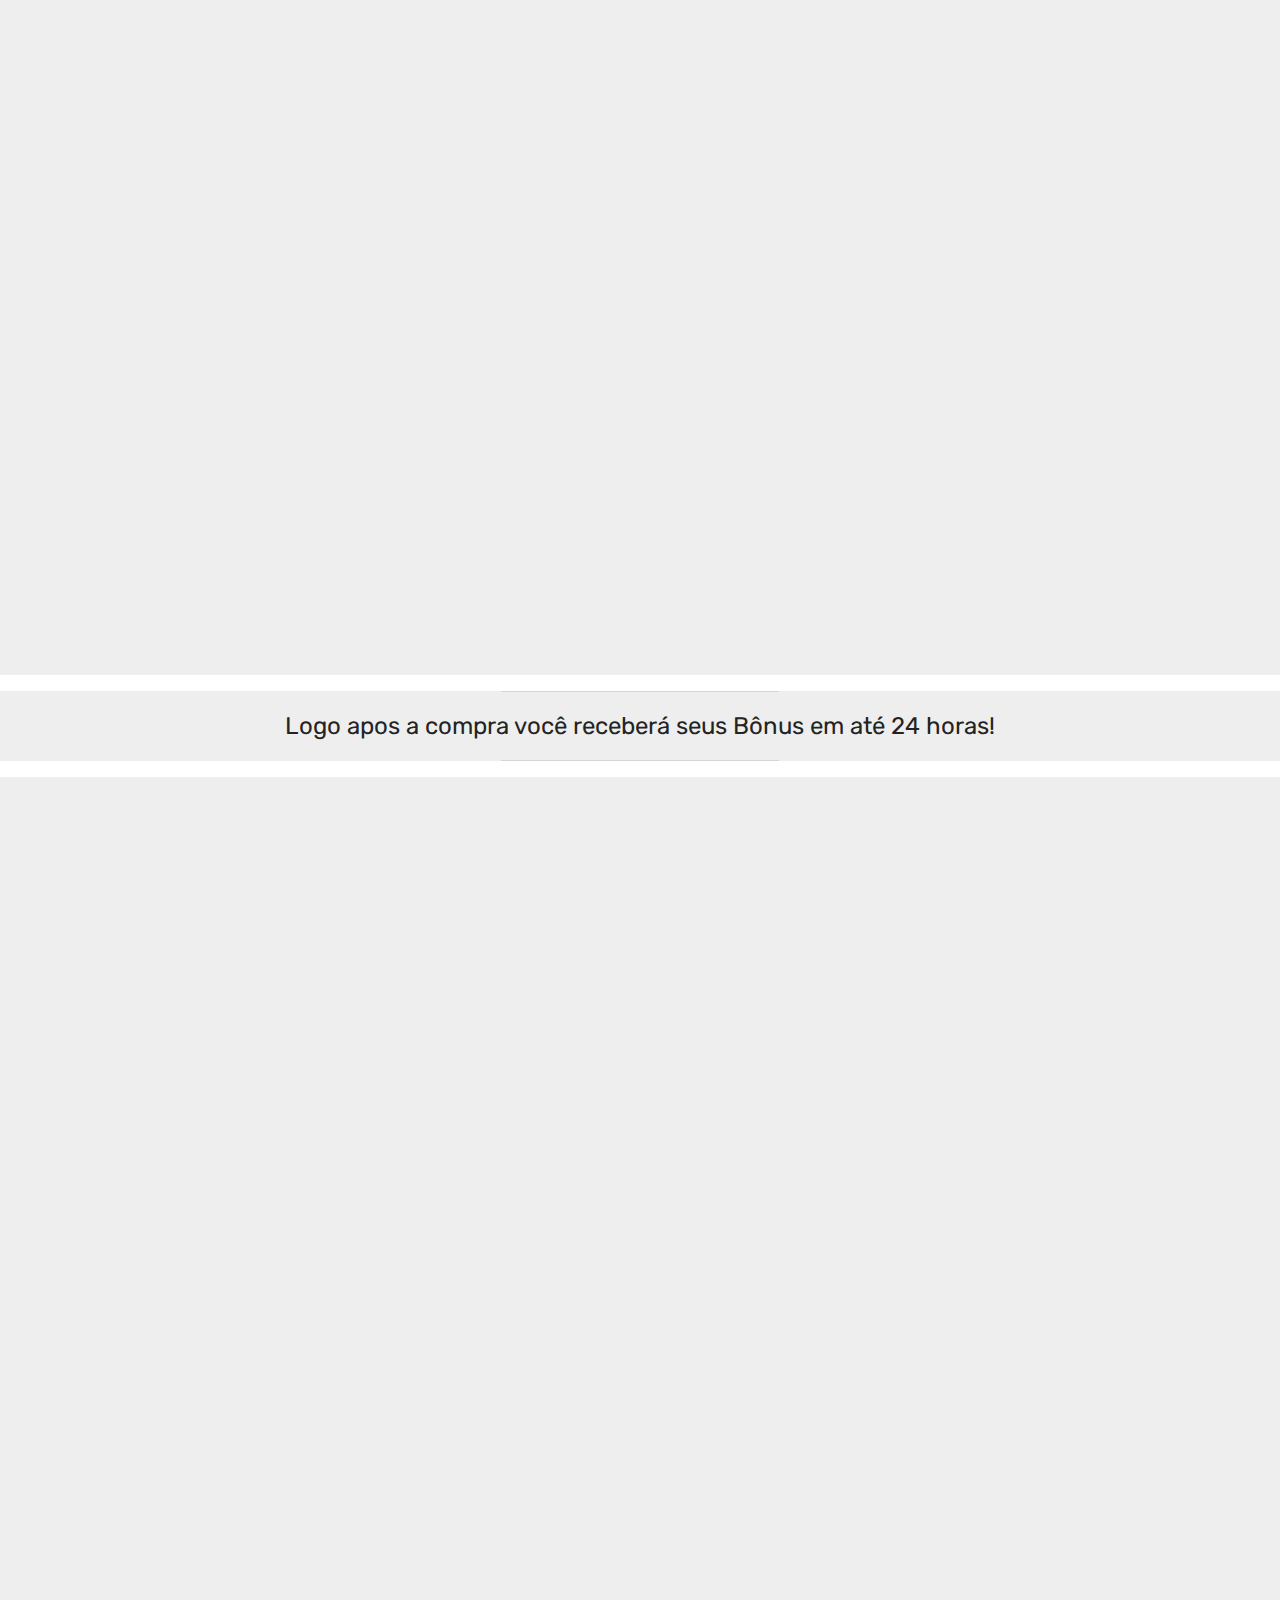
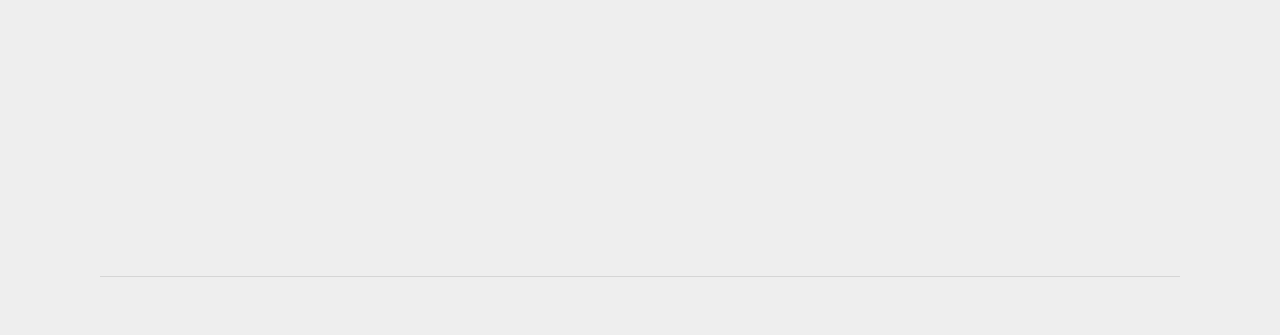
<file: page4.html>
<!DOCTYPE html>
<html  >
<head>
  <!-- Site made with Mobirise Website Builder v4.11.6, https://mobirise.com -->
  <meta charset="UTF-8">
  <meta http-equiv="X-UA-Compatible" content="IE=edge">
  <meta name="generator" content="Mobirise v4.11.6, mobirise.com">
  <meta name="viewport" content="width=device-width, initial-scale=1, minimum-scale=1">
  <link rel="shortcut icon" href="assets/images/shegassam-spa-128x128.png" type="image/x-icon">
  <meta name="description" content="Aprenda a fazer Vela Artesanal com A Apostila com Passo a passo.
Vela em Gel, Vela Aromatica, Vela Flutuante, Vela Velas flutuantes;
Velas multicoloridas;
Velas com essências;
Velas ecológicas;
Vela em gel;
Vela aquário;
Vela em grãos;
Vela em mosaico;
Vela temática;
Vela surpresa.">
  
  <title>Apostila de Velas Artesanais</title>
  <link rel="stylesheet" href="assets/web/assets/mobirise-icons-bold/mobirise-icons-bold.css">
  <link rel="stylesheet" href="assets/web/assets/mobirise-icons/mobirise-icons.css">
  <link rel="stylesheet" href="assets/bootstrap/css/bootstrap.min.css">
  <link rel="stylesheet" href="assets/bootstrap/css/bootstrap-grid.min.css">
  <link rel="stylesheet" href="assets/bootstrap/css/bootstrap-reboot.min.css">
  <link rel="stylesheet" href="assets/tether/tether.min.css">
  <link rel="stylesheet" href="assets/socicon/css/styles.css">
  <link rel="stylesheet" href="assets/animatecss/animate.min.css">
  <link rel="stylesheet" href="assets/theme/css/style.css">
  <link rel="preload" as="style" href="assets/mobirise/css/mbr-additional.css"><link rel="stylesheet" href="assets/mobirise/css/mbr-additional.css" type="text/css">
  
  
  
</head>
<body>
  <section class="mbr-section content5 cid-rQo8BiaL3w" id="content5-2p">

    

    

    <div class="container">
        <div class="media-container-row">
            <div class="title col-12 col-md-8">
                <h2 class="align-center mbr-bold mbr-white pb-3 mbr-fonts-style display-1"><span style="font-weight: normal;">APRENDA FAZER</span> <br>VELA ARTESANAL <br>e AUMENTE SUA RENDA MENSAL<br></h2>
                
                
                
            </div>
        </div>
    </div>
</section>

<section class="engine"><a href="https://mobirise.info/k">develop free website</a></section><section class="mbr-section article content9 cid-rQo8Bjt1uB" id="content9-2q">
    
     

    <div class="container">
        <div class="inner-container" style="width: 72%;">
            <hr class="line" style="width: 27%;">
            <div class="section-text align-center mbr-fonts-style display-5"><strong>Apostila&nbsp;</strong>com<strong>&nbsp;tecnicas E PASSOS para fazer velas Artesanais</strong><br><strong>O lucro com velas chega a 200% </strong><br><strong>BAIXO CUSTO para iniciar a produção.</strong></div>
            <hr class="line" style="width: 27%;">
        </div>
        </div>
</section>

<section class="cid-rQo8BkazYE" id="image3-2r">

    

    <figure class="mbr-figure container">
            <div class="image-block" style="width: 57%;">
                <img src="assets/images/velas-artesanais-cursos-cpt1-680x510.jpg" width="1400" alt="Mobirise" title="">
                
            </div>
    </figure>
</section>

<section class="mbr-section article content9 cid-rSRs9oi45C" id="content9-3c">
    
     

    <div class="container">
        <div class="inner-container" style="width: 100%;">
            <hr class="line" style="width: 25%;">
            <div class="section-text align-center mbr-fonts-style display-5">Como fazer velas para vender. Essa uma nova oportunidade para você fugir dessa crise que estamos passando e começar um negócio que é totalmente lucrativo e pode se expandir em pouco tempo.<br>As velas artesanais são um elemento cada vez mais presente na decoração de ambientes e festas. Para ter sucesso neste empreendimento é necessário explorar a criatividade e o bom gosto. Velas aromáticas, com texturas, formas e cores variadas são um luxo que compõe grandes eventos - bailes de formatura, casamentos e bodas.<br>Fazer vela para vender dá dinheiro esta pode ser sua chance de começar um negócio lucrativo que vai te dar a oportunidade de mudar de vida completamente.<br><br>Se você resolver trabalhar com velas suas perspectivas de ganho serão muito boas. Hoje a sua maior possibilidade é fazer vela decorada para vender. <strong>Elas possuem maior valor no mercado, podendo custar até R$9 ou R$15.
</strong><div>
</div><div>São fácies de fazer e o custo de produção é muito baixo. Por isso a sua margem de lucro é alta e com uma boa estratégia de divulgação e venda você consegue faturar até mais de <strong>R$3.000 por mês.</strong></div></div>
            <hr class="line" style="width: 25%;">
        </div>
        </div>
</section>

<section class="cid-rSSmyUEpXr" id="image3-3h">

    

    <figure class="mbr-figure container">
            <div class="image-block" style="width: 57%;">
                <img src="assets/images/seekpng.com-velas-png-3194183-1266x479.png" width="1400" alt="Mobirise" title="">
                
            </div>
    </figure>
</section>

<section class="features2 cid-rSSkv2RSGP" id="features2-3g">

    

    
    
    <div class="container">
        <div class="media-container-row">
            <div class="card p-3 col-12 col-md-6 col-lg-3">
                <div class="card-wrapper">
                    <div class="card-img">
                        <img src="assets/images/como-fazer-velas-artesanais-340x270.jpg" alt="Mobirise" title="">
                    </div>
                    <div class="card-box">
                        
                        
                    </div>
                </div>
            </div>

            <div class="card p-3 col-12 col-md-6 col-lg-3">
                <div class="card-wrapper">
                    <div class="card-img">
                        <img src="assets/images/velas-cilindrica-492x277.jpg" alt="Mobirise" title="">
                    </div>
                    <div class="card-box ">
                        
                        
                    </div>
                </div>
            </div>

            <div class="card p-3 col-12 col-md-6 col-lg-3">
                <div class="card-wrapper">
                    <div class="card-img">
                        <img src="assets/images/vela-flutuante-492x741.jpeg" alt="Mobirise" title="">
                    </div>
                    <div class="card-box">
                        
                        
                    </div>
                </div>
            </div>

            <div class="card p-3 col-12 col-md-6 col-lg-3">
                <div class="card-wrapper">
                    <div class="card-img">
                        <img src="assets/images/velas-decorativas-em-um-fundo-branco-33698426-492x322.jpg" alt="Mobirise" title="">
                    </div>
                    <div class="card-box">
                        
                        
                    </div>
                </div>
            </div>
        </div>
    </div>
</section>

<section class="mbr-section article content9 cid-rQo8BkZFt5" id="content9-2s">
    
     

    <div class="container">
        <div class="inner-container" style="width: 57%;">
            <hr class="line" style="width: 10%;">
            <div class="section-text align-center mbr-fonts-style display-4"><strong>Adquira AGORA o nosso E-BOOK e aprenda fazer Velas, e AUMENTE SUA RENDA MENSAL</strong></div>
            <hr class="line" style="width: 10%;">
        </div>
        </div>
</section>

<section class="mbr-section content5 cid-rSRmV6oU1O" id="content5-3b">

    

    

    <div class="container">
        <div class="media-container-row">
            <div class="title col-12 col-md-8">
                <h2 class="align-center mbr-bold mbr-white pb-3 mbr-fonts-style display-1"><div>&nbsp;R$ 29,90&nbsp;</div></h2>
                <h3 class="mbr-section-subtitle align-center mbr-light mbr-white pb-3 mbr-fonts-style display-5">Se você REALMENTE gosta de artesanato e quer<div>trabalhar em sua casa, podendo faturar de
</div><div>1.500 a 5mil por mês, com Velas Artesanais <strong>clique agora no botão abaixo
</strong></div><div><br></div></h3>
                
                
            </div>
        </div>
    </div>
</section>

<section class="cid-rQo8BlXKpR" id="image3-2t">

    

    <figure class="mbr-figure container">
            <div class="image-block" style="width: 82%;">
                <a href="https://app.monetizze.com.br/checkout/DYC73348" target="_blank"><img src="assets/images/receitas-de-sabonete-artesanal.gif" width="1400" alt="Mobirise" title=""></a>
                
            </div>
    </figure>
</section>

<section class="mbr-section article content9 cid-rQo8BqLZir" id="content9-2y">
    
     

    <div class="container">
        <div class="inner-container" style="width: 91%;">
            <hr class="line" style="width: 93%;">
            <div class="section-text align-center mbr-fonts-style display-2"><strong>VEJA O QUE VOCÊ VAI APRENDER COM NOSSO MATERIAL</strong></div>
            <hr class="line" style="width: 93%;">
        </div>
        </div>
</section>

<section class="features4 cid-rSS1zBSXI4" id="features4-3e">
    
         

    
    <div class="container">
        <div class="media-container-row">
            <div class="card p-3 col-12 col-md-6 col-lg-3">
                <div class="card-wrapper media-container-row media-container-row">
                    <div class="card-box">
                        
                        <p class="mbr-text mbr-fonts-style display-5"><strong>
                            ✔ Quais materiais Necessário para começar<br></strong><br><strong>✔ Exemplos Práticos</strong><br>
                        </p>
                    </div>
                </div>
            </div>

            <div class="card p-3 col-12 col-md-6 col-12 col-md-6 col-lg-3">
                <div class="card-wrapper media-container-row">
                    <div class="card-box">
                        
                        <p class="mbr-text mbr-fonts-style display-5"><strong>
                            ✔ Passo a passo<br></strong><br><strong>✔ Vela em Gel</strong><br>
                        </p>
                    </div>
                </div>
            </div>

            <div class="card p-3 col-12 col-md-6 col-lg-3">
                <div class="card-wrapper media-container-row">
                    <div class="card-box">
                        
                        <p class="mbr-text mbr-fonts-style display-5"><strong>
                            ✔ Cuidados especiais<br></strong><br><strong>✔ Vela de Flutuante</strong><br>
                        </p>
                    </div>
                </div>
            </div>

            <div class="card p-3 col-12 col-md-6 col-lg-3">
                <div class="card-wrapper media-container-row">
                    <div class="card-box">
                        
                        <p class="mbr-text mbr-fonts-style display-5"><strong>
                            ✔ Técnicas básicas<br></strong><br><strong>✔ Temas que voce pode aproveitas</strong><br>
                        </p>
                    </div>
                </div>
            </div>
        </div>
    </div>
</section>

<section class="cid-rQo8BycCvg" id="image3-35">

    

    <figure class="mbr-figure container">
            <div class="image-block" style="width: 85%;">
                <img src="assets/images/velas-artesanais-bnus-2-560x490.png" width="1400" alt="Mobirise" title="">
                
            </div>
    </figure>
</section>

<section class="mbr-section article content9 cid-rSXtozxCaQ" id="content9-3i">
    
     

    <div class="container">
        <div class="inner-container" style="width: 100%;">
            <hr class="line" style="width: 25%;">
            <div class="section-text align-center mbr-fonts-style display-5">
                    Logo apos a compra você receberá seus Bônus em até 24 horas!</div>
            <hr class="line" style="width: 25%;">
        </div>
        </div>
</section>

<section class="countdown1 cid-rQo8Bz10Xq" id="countdown1-36">
    
    
    
    <div class="container ">
        <h2 class="mbr-section-title pb-3 align-center mbr-fonts-style display-2">Se você quer começar um negócio do zero,
<div><strong>trabalhando em sua casa, </strong>podendo faturar de
</div><div><strong>1.500 a 5mil por mês, </strong>clique agora no botão abaixo<br><br><strong>Últimas horas&nbsp;</strong><br><strong>Para comprar no Valor Promocional&nbsp;</strong></div></h2>
        
        
    </div>
    <div class="container countdown-cont align-center">
        <div class="daysCountdown" title="Dias"></div>
        <div class="hoursCountdown" title="Horas"></div> 
        <div class="minutesCountdown" title="Minutos"></div> 
        <div class="secondsCountdown" title="Segundos"></div>
        <div class="countdown pt-5 mt-2" data-due-date="20/01/10"> 
        </div>
    </div>
</section>

<section class="cid-rQo8BvdXej" id="image3-32">

    

    <figure class="mbr-figure container">
            <div class="image-block" style="width: 84%;">
                <a href="https://app.monetizze.com.br/checkout/DYC73348" target="_blank"><img src="assets/images/receitas-de-sabonete-artesanal.gif" width="1400" alt="Mobirise" title=""></a>
                
            </div>
    </figure>
</section>

<section class="cid-rQo8BCrEnZ" id="image3-39">

    

    <figure class="mbr-figure container">
            <div class="image-block" style="width: 75%;">
                <img src="assets/images/garantia-644x215.png" width="1400" alt="Mobirise" title="">
                
            </div>
    </figure>
</section>

<section class="cid-rQo8BDfDbb" id="footer5-3a">

    

    

    <div class="container">
        <div class="media-container-row">
            <div class="col-md-3">
                <div class="media-wrap">
                    <a href="https://mobirise.co/">
                       <img src="assets/images/velas-artesanais-192x192.png" alt="Mobirise" title="">
                    </a>
                </div>
            </div>
            <div class="col-md-9">
                <p class="mbr-text align-right links mbr-fonts-style display-7">&nbsp; &nbsp; &nbsp; &nbsp; &nbsp; &nbsp; &nbsp; &nbsp; &nbsp; &nbsp; &nbsp; &nbsp;&nbsp; &nbsp; &nbsp; &nbsp; &nbsp; &nbsp; &nbsp; &nbsp; &nbsp;&nbsp;</p>
            </div>
        </div>
        <div class="footer-lower">
            <div class="media-container-row">
                <div class="col-md-12">
                    <hr>
                </div>
            </div>
            <div class="media-container-row mbr-white">
                <div class="col-md-6 copyright">
                    <p class="mbr-text mbr-fonts-style display-7">
                        © Copyright 2020 -Todos direitos reservados</p>
                </div>
                <div class="col-md-6">
                    <div class="social-list align-right">
                        <div class="soc-item">
                            <a href="mailto:Artesanato.semcri@gmail.com">
                                <span class="mbr-iconfont mbr-iconfont-social mbrib-briefcase"></span>
                            </a>
                        </div>
                        
                        
                        
                        
                        
                    </div>
                </div>
            </div>
        </div>
    </div>
</section>


  <script src="assets/web/assets/jquery/jquery.min.js"></script>
  <script src="assets/popper/popper.min.js"></script>
  <script src="assets/bootstrap/js/bootstrap.min.js"></script>
  <script src="assets/smoothscroll/smooth-scroll.js"></script>
  <script src="assets/tether/tether.min.js"></script>
  <script src="assets/viewportchecker/jquery.viewportchecker.js"></script>
  <script src="assets/countdown/jquery.countdown.min.js"></script>
  <script src="assets/theme/js/script.js"></script>
  
  
 <div id="scrollToTop" class="scrollToTop mbr-arrow-up"><a style="text-align: center;"><i class="mbr-arrow-up-icon mbr-arrow-up-icon-cm cm-icon cm-icon-smallarrow-up"></i></a></div>
    <input name="animation" type="hidden">
  </body>
</html>
</file>
<file: assets/web/assets/mobirise-icons-bold/mobirise-icons-bold.css>
@font-face {
  font-family: 'mobirise-icons-bold';
  font-display: swap;
  src:  url('mobirise-icons-bold.eot?m1l4yr');
  src:  url('mobirise-icons-bold.eot?m1l4yr#iefix') format('embedded-opentype'),
    url('mobirise-icons-bold.ttf?m1l4yr') format('truetype'),
    url('mobirise-icons-bold.woff?m1l4yr') format('woff'),
    url('mobirise-icons-bold.svg?m1l4yr#mobirise-icons-bold') format('svg');
  font-weight: normal;
  font-style: normal;
}

[class^="mbrib-"], [class*="mbrib-"] {
  /* use !important to prevent issues with browser extensions that change fonts */
  font-family: 'mobirise-icons-bold' !important;
  speak: none;
  font-style: normal;
  font-weight: normal;
  font-variant: normal;
  text-transform: none;
  line-height: 1;

  /* Better Font Rendering =========== */
  -webkit-font-smoothing: antialiased;
  -moz-osx-font-smoothing: grayscale;
}

.mbrib-add-submenu:before {
  content: "\e900";
}
.mbrib-alert:before {
  content: "\e901";
}
.mbrib-align-center:before {
  content: "\e902";
}
.mbrib-align-justify:before {
  content: "\e903";
}
.mbrib-align-left:before {
  content: "\e904";
}
.mbrib-align-right:before {
  content: "\e905";
}
.mbrib-android:before {
  content: "\e906";
}
.mbrib-apple:before {
  content: "\e907";
}
.mbrib-arrow-down:before {
  content: "\e908";
}
.mbrib-arrow-next:before {
  content: "\e909";
}
.mbrib-arrow-prev:before {
  content: "\e90a";
}
.mbrib-arrow-up:before {
  content: "\e90b";
}
.mbrib-bold:before {
  content: "\e90c";
}
.mbrib-bookmark:before {
  content: "\e90d";
}
.mbrib-bootstrap:before {
  content: "\e90e";
}
.mbrib-briefcase:before {
  content: "\e90f";
}
.mbrib-browse:before {
  content: "\e910";
}
.mbrib-bulleted-list:before {
  content: "\e911";
}
.mbrib-calendar:before {
  content: "\e912";
}
.mbrib-camera:before {
  content: "\e913";
}
.mbrib-cart-add:before {
  content: "\e914";
}
.mbrib-cart-full:before {
  content: "\e915";
}
.mbrib-cash:before {
  content: "\e916";
}
.mbrib-change-style:before {
  content: "\e917";
}
.mbrib-chat:before {
  content: "\e918";
}
.mbrib-clock:before {
  content: "\e919";
}
.mbrib-close:before {
  content: "\e91a";
}
.mbrib-cloud:before {
  content: "\e91b";
}
.mbrib-code:before {
  content: "\e91c";
}
.mbrib-contact-form:before {
  content: "\e91d";
}
.mbrib-credit-card:before {
  content: "\e91e";
}
.mbrib-cursor-click:before {
  content: "\e91f";
}
.mbrib-cust-feedback:before {
  content: "\e920";
}
.mbrib-database:before {
  content: "\e921";
}
.mbrib-delivery:before {
  content: "\e922";
}
.mbrib-desktop:before {
  content: "\e923";
}
.mbrib-devices:before {
  content: "\e924";
}
.mbrib-down:before {
  content: "\e925";
}
.mbrib-download:before {
  content: "\e926";
}
.mbrib-drag-n-drop:before {
  content: "\e927";
}
.mbrib-drag-n-drop2:before {
  content: "\e928";
}
.mbrib-edit:before {
  content: "\e929";
}
.mbrib-edit2:before {
  content: "\e92a";
}
.mbrib-error:before {
  content: "\e92b";
}
.mbrib-extension:before {
  content: "\e92c";
}
.mbrib-features:before {
  content: "\e92d";
}
.mbrib-file:before {
  content: "\e92e";
}
.mbrib-flag:before {
  content: "\e92f";
}
.mbrib-folder:before {
  content: "\e930";
}
.mbrib-gift:before {
  content: "\e931";
}
.mbrib-github:before {
  content: "\e932";
}
.mbrib-globe-2:before {
  content: "\e933";
}
.mbrib-globe:before {
  content: "\e934";
}
.mbrib-growing-chart:before {
  content: "\e935";
}
.mbrib-hearth:before {
  content: "\e936";
}
.mbrib-help:before {
  content: "\e937";
}
.mbrib-home:before {
  content: "\e938";
}
.mbrib-hot-cup:before {
  content: "\e939";
}
.mbrib-idea:before {
  content: "\e93a";
}
.mbrib-image-gallery:before {
  content: "\e93b";
}
.mbrib-image-slider:before {
  content: "\e93c";
}
.mbrib-info:before {
  content: "\e93d";
}
.mbrib-italic:before {
  content: "\e93e";
}
.mbrib-key:before {
  content: "\e93f";
}
.mbrib-laptop:before {
  content: "\e940";
}
.mbrib-layers:before {
  content: "\e941";
}
.mbrib-left-right:before {
  content: "\e942";
}
.mbrib-left:before {
  content: "\e943";
}
.mbrib-letter:before {
  content: "\e944";
}
.mbrib-like:before {
  content: "\e945";
}
.mbrib-link:before {
  content: "\e946";
}
.mbrib-lock:before {
  content: "\e947";
}
.mbrib-login:before {
  content: "\e948";
}
.mbrib-logout:before {
  content: "\e949";
}
.mbrib-magic-stick:before {
  content: "\e94a";
}
.mbrib-map-pin:before {
  content: "\e94b";
}
.mbrib-menu:before {
  content: "\e94c";
}
.mbrib-mobile:before {
  content: "\e94d";
}
.mbrib-mobile2:before {
  content: "\e94e";
}
.mbrib-mobirise:before {
  content: "\e94f";
}
.mbrib-more-horizontal:before {
  content: "\e950";
}
.mbrib-more-vertical:before {
  content: "\e951";
}
.mbrib-music:before {
  content: "\e952";
}
.mbrib-new-file:before {
  content: "\e953";
}
.mbrib-numbered-list:before {
  content: "\e954";
}
.mbrib-opened-folder:before {
  content: "\e955";
}
.mbrib-pages:before {
  content: "\e956";
}
.mbrib-paper-plane:before {
  content: "\e957";
}
.mbrib-paperclip:before {
  content: "\e958";
}
.mbrib-photo:before {
  content: "\e959";
}
.mbrib-photos:before {
  content: "\e95a";
}
.mbrib-pin:before {
  content: "\e95b";
}
.mbrib-play:before {
  content: "\e95c";
}
.mbrib-plus:before {
  content: "\e95d";
}
.mbrib-preview:before {
  content: "\e95e";
}
.mbrib-print:before {
  content: "\e95f";
}
.mbrib-protect:before {
  content: "\e960";
}
.mbrib-question:before {
  content: "\e961";
}
.mbrib-quote-left:before {
  content: "\e962";
}
.mbrib-quote-right:before {
  content: "\e963";
}
.mbrib-redo:before {
  content: "\e964";
}
.mbrib-refresh:before {
  content: "\e965";
}
.mbrib-responsive:before {
  content: "\e966";
}
.mbrib-right:before {
  content: "\e967";
}
.mbrib-rocket:before {
  content: "\e968";
}
.mbrib-sad-face:before {
  content: "\e969";
}
.mbrib-sale:before {
  content: "\e96a";
}
.mbrib-save:before {
  content: "\e96b";
}
.mbrib-search:before {
  content: "\e96c";
}
.mbrib-setting:before {
  content: "\e96d";
}
.mbrib-setting2:before {
  content: "\e96e";
}
.mbrib-setting3:before {
  content: "\e96f";
}
.mbrib-share:before {
  content: "\e970";
}
.mbrib-shopping-bag:before {
  content: "\e971";
}
.mbrib-shopping-basket:before {
  content: "\e972";
}
.mbrib-shopping-cart:before {
  content: "\e973";
}
.mbrib-sites:before {
  content: "\e974";
}
.mbrib-smile-face:before {
  content: "\e975";
}
.mbrib-speed:before {
  content: "\e976";
}
.mbrib-star:before {
  content: "\e977";
}
.mbrib-success:before {
  content: "\e978";
}
.mbrib-sun:before {
  content: "\e979";
}
.mbrib-sun2:before {
  content: "\e97a";
}
.mbrib-tablet-vertical:before {
  content: "\e97b";
}
.mbrib-tablet:before {
  content: "\e97c";
}
.mbrib-target:before {
  content: "\e97d";
}
.mbrib-timer:before {
  content: "\e97e";
}
.mbrib-to-ftp:before {
  content: "\e97f";
}
.mbrib-to-local-drive:before {
  content: "\e980";
}
.mbrib-touch-swipe:before {
  content: "\e981";
}
.mbrib-touch:before {
  content: "\e982";
}
.mbrib-trash:before {
  content: "\e983";
}
.mbrib-underline:before {
  content: "\e984";
}
.mbrib-undo:before {
  content: "\e985";
}
.mbrib-unlink:before {
  content: "\e986";
}
.mbrib-unlock:before {
  content: "\e987";
}
.mbrib-up-down:before {
  content: "\e988";
}
.mbrib-up:before {
  content: "\e989";
}
.mbrib-update:before {
  content: "\e98a";
}
.mbrib-upload:before {
  content: "\e98b";
}
.mbrib-user:before {
  content: "\e98c";
}
.mbrib-user2:before {
  content: "\e98d";
}
.mbrib-users:before {
  content: "\e98e";
}
.mbrib-video-play:before {
  content: "\e98f";
}
.mbrib-video:before {
  content: "\e990";
}
.mbrib-watch:before {
  content: "\e991";
}
.mbrib-website-theme:before {
  content: "\e992";
}
.mbrib-wifi:before {
  content: "\e993";
}
.mbrib-windows:before {
  content: "\e994";
}
.mbrib-zoom-out:before {
  content: "\e995";
}
</file>
<file: assets/web/assets/mobirise-icons/mobirise-icons.css>
@font-face {
  font-family: 'MobiriseIcons';
  src:  url('mobirise-icons.eot?spat4u');
  src:  url('mobirise-icons.eot?spat4u#iefix') format('embedded-opentype'),
    url('mobirise-icons.ttf?spat4u') format('truetype'),
    url('mobirise-icons.woff?spat4u') format('woff'),
    url('mobirise-icons.svg?spat4u#MobiriseIcons') format('svg');
  font-weight: normal;
  font-style: normal;
  font-display: swap;
}

[class^="mbri-"], [class*=" mbri-"] {
  /* use !important to prevent issues with browser extensions that change fonts */
  font-family: MobiriseIcons !important;
  speak: none;
  font-style: normal;
  font-weight: normal;
  font-variant: normal;
  text-transform: none;
  line-height: 1;

  /* Better Font Rendering =========== */
  -webkit-font-smoothing: antialiased;
  -moz-osx-font-smoothing: grayscale;
}

.mbri-add-submenu:before {
  content: "\e900";
}
.mbri-alert:before {
  content: "\e901";
}
.mbri-align-center:before {
  content: "\e902";
}
.mbri-align-justify:before {
  content: "\e903";
}
.mbri-align-left:before {
  content: "\e904";
}
.mbri-align-right:before {
  content: "\e905";
}
.mbri-android:before {
  content: "\e906";
}
.mbri-apple:before {
  content: "\e907";
}
.mbri-arrow-down:before {
  content: "\e908";
}
.mbri-arrow-next:before {
  content: "\e909";
}
.mbri-arrow-prev:before {
  content: "\e90a";
}
.mbri-arrow-up:before {
  content: "\e90b";
}
.mbri-bold:before {
  content: "\e90c";
}
.mbri-bookmark:before {
  content: "\e90d";
}
.mbri-bootstrap:before {
  content: "\e90e";
}
.mbri-briefcase:before {
  content: "\e90f";
}
.mbri-browse:before {
  content: "\e910";
}
.mbri-bulleted-list:before {
  content: "\e911";
}
.mbri-calendar:before {
  content: "\e912";
}
.mbri-camera:before {
  content: "\e913";
}
.mbri-cart-add:before {
  content: "\e914";
}
.mbri-cart-full:before {
  content: "\e915";
}
.mbri-cash:before {
  content: "\e916";
}
.mbri-change-style:before {
  content: "\e917";
}
.mbri-chat:before {
  content: "\e918";
}
.mbri-clock:before {
  content: "\e919";
}
.mbri-close:before {
  content: "\e91a";
}
.mbri-cloud:before {
  content: "\e91b";
}
.mbri-code:before {
  content: "\e91c";
}
.mbri-contact-form:before {
  content: "\e91d";
}
.mbri-credit-card:before {
  content: "\e91e";
}
.mbri-cursor-click:before {
  content: "\e91f";
}
.mbri-cust-feedback:before {
  content: "\e920";
}
.mbri-database:before {
  content: "\e921";
}
.mbri-delivery:before {
  content: "\e922";
}
.mbri-desktop:before {
  content: "\e923";
}
.mbri-devices:before {
  content: "\e924";
}
.mbri-down:before {
  content: "\e925";
}
.mbri-download:before {
  content: "\e989";
}
.mbri-drag-n-drop:before {
  content: "\e927";
}
.mbri-drag-n-drop2:before {
  content: "\e928";
}
.mbri-edit:before {
  content: "\e929";
}
.mbri-edit2:before {
  content: "\e92a";
}
.mbri-error:before {
  content: "\e92b";
}
.mbri-extension:before {
  content: "\e92c";
}
.mbri-features:before {
  content: "\e92d";
}
.mbri-file:before {
  content: "\e92e";
}
.mbri-flag:before {
  content: "\e92f";
}
.mbri-folder:before {
  content: "\e930";
}
.mbri-gift:before {
  content: "\e931";
}
.mbri-github:before {
  content: "\e932";
}
.mbri-globe:before {
  content: "\e933";
}
.mbri-globe-2:before {
  content: "\e934";
}
.mbri-growing-chart:before {
  content: "\e935";
}
.mbri-hearth:before {
  content: "\e936";
}
.mbri-help:before {
  content: "\e937";
}
.mbri-home:before {
  content: "\e938";
}
.mbri-hot-cup:before {
  content: "\e939";
}
.mbri-idea:before {
  content: "\e93a";
}
.mbri-image-gallery:before {
  content: "\e93b";
}
.mbri-image-slider:before {
  content: "\e93c";
}
.mbri-info:before {
  content: "\e93d";
}
.mbri-italic:before {
  content: "\e93e";
}
.mbri-key:before {
  content: "\e93f";
}
.mbri-laptop:before {
  content: "\e940";
}
.mbri-layers:before {
  content: "\e941";
}
.mbri-left-right:before {
  content: "\e942";
}
.mbri-left:before {
  content: "\e943";
}
.mbri-letter:before {
  content: "\e944";
}
.mbri-like:before {
  content: "\e945";
}
.mbri-link:before {
  content: "\e946";
}
.mbri-lock:before {
  content: "\e947";
}
.mbri-login:before {
  content: "\e948";
}
.mbri-logout:before {
  content: "\e949";
}
.mbri-magic-stick:before {
  content: "\e94a";
}
.mbri-map-pin:before {
  content: "\e94b";
}
.mbri-menu:before {
  content: "\e94c";
}
.mbri-mobile:before {
  content: "\e94d";
}
.mbri-mobile2:before {
  content: "\e94e";
}
.mbri-mobirise:before {
  content: "\e94f";
}
.mbri-more-horizontal:before {
  content: "\e950";
}
.mbri-more-vertical:before {
  content: "\e951";
}
.mbri-music:before {
  content: "\e952";
}
.mbri-new-file:before {
  content: "\e953";
}
.mbri-numbered-list:before {
  content: "\e954";
}
.mbri-opened-folder:before {
  content: "\e955";
}
.mbri-pages:before {
  content: "\e956";
}
.mbri-paper-plane:before {
  content: "\e957";
}
.mbri-paperclip:before {
  content: "\e958";
}
.mbri-photo:before {
  content: "\e959";
}
.mbri-photos:before {
  content: "\e95a";
}
.mbri-pin:before {
  content: "\e95b";
}
.mbri-play:before {
  content: "\e95c";
}
.mbri-plus:before {
  content: "\e95d";
}
.mbri-preview:before {
  content: "\e95e";
}
.mbri-print:before {
  content: "\e95f";
}
.mbri-protect:before {
  content: "\e960";
}
.mbri-question:before {
  content: "\e961";
}
.mbri-quote-left:before {
  content: "\e962";
}
.mbri-quote-right:before {
  content: "\e963";
}
.mbri-refresh:before {
  content: "\e964";
}
.mbri-responsive:before {
  content: "\e965";
}
.mbri-right:before {
  content: "\e966";
}
.mbri-rocket:before {
  content: "\e967";
}
.mbri-sad-face:before {
  content: "\e968";
}
.mbri-sale:before {
  content: "\e969";
}
.mbri-save:before {
  content: "\e96a";
}
.mbri-search:before {
  content: "\e96b";
}
.mbri-setting:before {
  content: "\e96c";
}
.mbri-setting2:before {
  content: "\e96d";
}
.mbri-setting3:before {
  content: "\e96e";
}
.mbri-share:before {
  content: "\e96f";
}
.mbri-shopping-bag:before {
  content: "\e970";
}
.mbri-shopping-basket:before {
  content: "\e971";
}
.mbri-shopping-cart:before {
  content: "\e972";
}
.mbri-sites:before {
  content: "\e973";
}
.mbri-smile-face:before {
  content: "\e974";
}
.mbri-speed:before {
  content: "\e975";
}
.mbri-star:before {
  content: "\e976";
}
.mbri-success:before {
  content: "\e977";
}
.mbri-sun:before {
  content: "\e978";
}
.mbri-sun2:before {
  content: "\e979";
}
.mbri-tablet:before {
  content: "\e97a";
}
.mbri-tablet-vertical:before {
  content: "\e97b";
}
.mbri-target:before {
  content: "\e97c";
}
.mbri-timer:before {
  content: "\e97d";
}
.mbri-to-ftp:before {
  content: "\e97e";
}
.mbri-to-local-drive:before {
  content: "\e97f";
}
.mbri-touch-swipe:before {
  content: "\e980";
}
.mbri-touch:before {
  content: "\e981";
}
.mbri-trash:before {
  content: "\e982";
}
.mbri-underline:before {
  content: "\e983";
}
.mbri-unlink:before {
  content: "\e984";
}
.mbri-unlock:before {
  content: "\e985";
}
.mbri-up-down:before {
  content: "\e986";
}
.mbri-up:before {
  content: "\e987";
}
.mbri-update:before {
  content: "\e988";
}
.mbri-upload:before {
 content: "\e926"; 
}
.mbri-user:before {
  content: "\e98a";
}
.mbri-user2:before {
  content: "\e98b";
}
.mbri-users:before {
  content: "\e98c";
}
.mbri-video:before {
  content: "\e98d";
}
.mbri-video-play:before {
  content: "\e98e";
}
.mbri-watch:before {
  content: "\e98f";
}
.mbri-website-theme:before {
  content: "\e990";
}
.mbri-wifi:before {
  content: "\e991";
}
.mbri-windows:before {
  content: "\e992";
}
.mbri-zoom-out:before {
  content: "\e993";
}
.mbri-redo:before {
  content: "\e994";
}
.mbri-undo:before {
  content: "\e995";
}
</file>
<file: assets/socicon/css/styles.css>
@charset "UTF-8";

@font-face {
  font-family: "socicon";
  src:url("../fonts/socicon.eot");
  src:url("../fonts/socicon.eot?#iefix") format("embedded-opentype"),
    url("../fonts/socicon.woff") format("woff"),
    url("../fonts/socicon.ttf") format("truetype"),
    url("../fonts/socicon.svg#socicon") format("svg");
  font-weight: normal;
  font-style: normal;
  font-display:swap;
}

[data-icon]:before {
  font-family: "socicon" !important;
  content: attr(data-icon);
  font-style: normal !important;
  font-weight: normal !important;
  font-variant: normal !important;
  text-transform: none !important;
  speak: none;
  line-height: 1;
  -webkit-font-smoothing: antialiased;
  -moz-osx-font-smoothing: grayscale;
}

[class^="socicon-"]:before,
[class*=" socicon-"]:before {
  font-family: "socicon" !important;
  font-style: normal !important;
  font-weight: normal !important;
  font-variant: normal !important;
  text-transform: none !important;
  speak: none;
  line-height: 1;
  -webkit-font-smoothing: antialiased;
  -moz-osx-font-smoothing: grayscale;
}

.socicon-modelmayhem:before {
  content: "\e000";
}
.socicon-mixcloud:before {
  content: "\e001";
}
.socicon-drupal:before {
  content: "\e002";
}
.socicon-swarm:before {
  content: "\e003";
}
.socicon-istock:before {
  content: "\e004";
}
.socicon-yammer:before {
  content: "\e005";
}
.socicon-ello:before {
  content: "\e006";
}
.socicon-stackoverflow:before {
  content: "\e007";
}
.socicon-persona:before {
  content: "\e008";
}
.socicon-triplej:before {
  content: "\e009";
}
.socicon-houzz:before {
  content: "\e00a";
}
.socicon-rss:before {
  content: "\e00b";
}
.socicon-paypal:before {
  content: "\e00c";
}
.socicon-odnoklassniki:before {
  content: "\e00d";
}
.socicon-airbnb:before {
  content: "\e00e";
}
.socicon-periscope:before {
  content: "\e00f";
}
.socicon-outlook:before {
  content: "\e010";
}
.socicon-coderwall:before {
  content: "\e011";
}
.socicon-tripadvisor:before {
  content: "\e012";
}
.socicon-appnet:before {
  content: "\e013";
}
.socicon-goodreads:before {
  content: "\e014";
}
.socicon-tripit:before {
  content: "\e015";
}
.socicon-lanyrd:before {
  content: "\e016";
}
.socicon-slideshare:before {
  content: "\e017";
}
.socicon-buffer:before {
  content: "\e018";
}
.socicon-disqus:before {
  content: "\e019";
}
.socicon-vkontakte:before {
  content: "\e01a";
}
.socicon-whatsapp:before {
  content: "\e01b";
}
.socicon-patreon:before {
  content: "\e01c";
}
.socicon-storehouse:before {
  content: "\e01d";
}
.socicon-pocket:before {
  content: "\e01e";
}
.socicon-mail:before {
  content: "\e01f";
}
.socicon-blogger:before {
  content: "\e020";
}
.socicon-technorati:before {
  content: "\e021";
}
.socicon-reddit:before {
  content: "\e022";
}
.socicon-dribbble:before {
  content: "\e023";
}
.socicon-stumbleupon:before {
  content: "\e024";
}
.socicon-digg:before {
  content: "\e025";
}
.socicon-envato:before {
  content: "\e026";
}
.socicon-behance:before {
  content: "\e027";
}
.socicon-delicious:before {
  content: "\e028";
}
.socicon-deviantart:before {
  content: "\e029";
}
.socicon-forrst:before {
  content: "\e02a";
}
.socicon-play:before {
  content: "\e02b";
}
.socicon-zerply:before {
  content: "\e02c";
}
.socicon-wikipedia:before {
  content: "\e02d";
}
.socicon-apple:before {
  content: "\e02e";
}
.socicon-flattr:before {
  content: "\e02f";
}
.socicon-github:before {
  content: "\e030";
}
.socicon-renren:before {
  content: "\e031";
}
.socicon-friendfeed:before {
  content: "\e032";
}
.socicon-newsvine:before {
  content: "\e033";
}
.socicon-identica:before {
  content: "\e034";
}
.socicon-bebo:before {
  content: "\e035";
}
.socicon-zynga:before {
  content: "\e036";
}
.socicon-steam:before {
  content: "\e037";
}
.socicon-xbox:before {
  content: "\e038";
}
.socicon-windows:before {
  content: "\e039";
}
.socicon-qq:before {
  content: "\e03a";
}
.socicon-douban:before {
  content: "\e03b";
}
.socicon-meetup:before {
  content: "\e03c";
}
.socicon-playstation:before {
  content: "\e03d";
}
.socicon-android:before {
  content: "\e03e";
}
.socicon-snapchat:before {
  content: "\e03f";
}
.socicon-twitter:before {
  content: "\e040";
}
.socicon-facebook:before {
  content: "\e041";
}
.socicon-googleplus:before {
  content: "\e042";
}
.socicon-pinterest:before {
  content: "\e043";
}
.socicon-foursquare:before {
  content: "\e044";
}
.socicon-yahoo:before {
  content: "\e045";
}
.socicon-skype:before {
  content: "\e046";
}
.socicon-yelp:before {
  content: "\e047";
}
.socicon-feedburner:before {
  content: "\e048";
}
.socicon-linkedin:before {
  content: "\e049";
}
.socicon-viadeo:before {
  content: "\e04a";
}
.socicon-xing:before {
  content: "\e04b";
}
.socicon-myspace:before {
  content: "\e04c";
}
.socicon-soundcloud:before {
  content: "\e04d";
}
.socicon-spotify:before {
  content: "\e04e";
}
.socicon-grooveshark:before {
  content: "\e04f";
}
.socicon-lastfm:before {
  content: "\e050";
}
.socicon-youtube:before {
  content: "\e051";
}
.socicon-vimeo:before {
  content: "\e052";
}
.socicon-dailymotion:before {
  content: "\e053";
}
.socicon-vine:before {
  content: "\e054";
}
.socicon-flickr:before {
  content: "\e055";
}
.socicon-500px:before {
  content: "\e056";
}
.socicon-wordpress:before {
  content: "\e058";
}
.socicon-tumblr:before {
  content: "\e059";
}
.socicon-twitch:before {
  content: "\e05a";
}
.socicon-8tracks:before {
  content: "\e05b";
}
.socicon-amazon:before {
  content: "\e05c";
}
.socicon-icq:before {
  content: "\e05d";
}
.socicon-smugmug:before {
  content: "\e05e";
}
.socicon-ravelry:before {
  content: "\e05f";
}
.socicon-weibo:before {
  content: "\e060";
}
.socicon-baidu:before {
  content: "\e061";
}
.socicon-angellist:before {
  content: "\e062";
}
.socicon-ebay:before {
  content: "\e063";
}
.socicon-imdb:before {
  content: "\e064";
}
.socicon-stayfriends:before {
  content: "\e065";
}
.socicon-residentadvisor:before {
  content: "\e066";
}
.socicon-google:before {
  content: "\e067";
}
.socicon-yandex:before {
  content: "\e068";
}
.socicon-sharethis:before {
  content: "\e069";
}
.socicon-bandcamp:before {
  content: "\e06a";
}
.socicon-itunes:before {
  content: "\e06b";
}
.socicon-deezer:before {
  content: "\e06c";
}
.socicon-telegram:before {
  content: "\e06e";
}
.socicon-openid:before {
  content: "\e06f";
}
.socicon-amplement:before {
  content: "\e070";
}
.socicon-viber:before {
  content: "\e071";
}
.socicon-zomato:before {
  content: "\e072";
}
.socicon-draugiem:before {
  content: "\e074";
}
.socicon-endomodo:before {
  content: "\e075";
}
.socicon-filmweb:before {
  content: "\e076";
}
.socicon-stackexchange:before {
  content: "\e077";
}
.socicon-wykop:before {
  content: "\e078";
}
.socicon-teamspeak:before {
  content: "\e079";
}
.socicon-teamviewer:before {
  content: "\e07a";
}
.socicon-ventrilo:before {
  content: "\e07b";
}
.socicon-younow:before {
  content: "\e07c";
}
.socicon-raidcall:before {
  content: "\e07d";
}
.socicon-mumble:before {
  content: "\e07e";
}
.socicon-medium:before {
  content: "\e06d";
}
.socicon-bebee:before {
  content: "\e07f";
}
.socicon-hitbox:before {
  content: "\e080";
}
.socicon-reverbnation:before {
  content: "\e081";
}
.socicon-formulr:before {
  content: "\e082";
}
.socicon-instagram:before {
  content: "\e057";
}
.socicon-battlenet:before {
  content: "\e083";
}
.socicon-chrome:before {
  content: "\e084";
}
.socicon-discord:before {
  content: "\e086";
}
.socicon-issuu:before {
  content: "\e087";
}
.socicon-macos:before {
  content: "\e088";
}
.socicon-firefox:before {
  content: "\e089";
}
.socicon-opera:before {
  content: "\e08d";
}
.socicon-keybase:before {
  content: "\e090";
}
.socicon-alliance:before {
  content: "\e091";
}
.socicon-livejournal:before {
  content: "\e092";
}
.socicon-googlephotos:before {
  content: "\e093";
}
.socicon-horde:before {
  content: "\e094";
}
.socicon-etsy:before {
  content: "\e095";
}
.socicon-zapier:before {
  content: "\e096";
}
.socicon-google-scholar:before {
  content: "\e097";
}
.socicon-researchgate:before {
  content: "\e098";
}
.socicon-wechat:before {
  content: "\e099";
}
.socicon-strava:before {
  content: "\e09a";
}
.socicon-line:before {
  content: "\e09b";
}
.socicon-lyft:before {
  content: "\e09c";
}
.socicon-uber:before {
  content: "\e09d";
}
.socicon-songkick:before {
  content: "\e09e";
}
.socicon-viewbug:before {
  content: "\e09f";
}
.socicon-googlegroups:before {
  content: "\e0a0";
}
.socicon-quora:before {
  content: "\e073";
}
.socicon-diablo:before {
  content: "\e085";
}
.socicon-blizzard:before {
  content: "\e0a1";
}
.socicon-hearthstone:before {
  content: "\e08b";
}
.socicon-heroes:before {
  content: "\e08a";
}
.socicon-overwatch:before {
  content: "\e08c";
}
.socicon-warcraft:before {
  content: "\e08e";
}
.socicon-starcraft:before {
  content: "\e08f";
}
.socicon-beam:before {
  content: "\e0a2";
}
.socicon-curse:before {
  content: "\e0a3";
}
.socicon-player:before {
  content: "\e0a4";
}
.socicon-streamjar:before {
  content: "\e0a5";
}
.socicon-nintendo:before {
  content: "\e0a6";
}
.socicon-hellocoton:before {
  content: "\e0a7";
}
</file>
<file: assets/theme/css/style.css>
/*!
 * Mobirise v4 theme (https://mobirise.com/)
 * Copyright 2017 Mobirise
 */
section {
  background-color: #eeeeee; }

body {
  font-style: normal;
  line-height: 1.5; }

section,
.container,
.container-fluid {
  position: relative;
  word-wrap: break-word; }

a.mbr-iconfont:hover {
  text-decoration: none; }

.article .lead p,
.article .lead ul,
.article .lead ol,
.article .lead pre,
.article .lead blockquote {
  margin-bottom: 0; }

ul,
ol,
pre,
blockquote {
  margin-bottom: 2.3125rem; }

pre {
  background: #f4f4f4;
  padding: 10px 24px;
  white-space: pre-wrap; }

.inactive {
  -webkit-user-select: none;
  -moz-user-select: none;
  -ms-user-select: none;
  user-select: none;
  pointer-events: none;
  -webkit-user-drag: none;
  user-drag: none; }

.mbr-section__comments .row {
  justify-content: center;
  -webkit-justify-content: center; }

a {
  font-style: normal;
  font-weight: 400;
  cursor: pointer; }
  a, a:hover {
    text-decoration: none; }

figure {
  margin-bottom: 0; }

body {
  color: #232323; }

h1,
h2,
h3,
h4,
h5,
h6,
.h1,
.h2,
.h3,
.h4,
.h5,
.h6,
.display-1,
.display-2,
.display-3,
.display-4 {
  line-height: 1;
  word-break: break-word;
  word-wrap: break-word; }

.mbr-section-title {
  font-style: normal;
  line-height: 1.2; }

.mbr-section-subtitle {
  line-height: 1.3; }

.mbr-text {
  font-style: normal;
  line-height: 1.6; }

b,
strong {
  font-weight: bold; }

blockquote {
  padding: 10px 0 10px 20px;
  position: relative;
  border-left: 2px solid;
  border-color: #ff3366; }

input:-webkit-autofill, input:-webkit-autofill:hover, input:-webkit-autofill:focus, input:-webkit-autofill:active {
  transition-delay: 9999s;
  transition-property: background-color, color; }

textarea[type='hidden'] {
  display: none; }

body {
  position: relative; }

section {
  background-position: 50% 50%;
  background-repeat: no-repeat;
  background-size: cover; }
  section .mbr-background-video,
  section .mbr-background-video-preview {
    position: absolute;
    bottom: 0;
    left: 0;
    right: 0;
    top: 0; }

.hidden {
  visibility: hidden; }

.mbr-z-index20 {
  z-index: 20; }

/*! Base colors */
.mbr-white {
  color: #ffffff; }

.mbr-black {
  color: #000000; }

.mbr-bg-white {
  background-color: #ffffff; }

.mbr-bg-black {
  background-color: #000000; }

/*! Text-aligns */
.align-left {
  text-align: left; }

.align-center {
  text-align: center; }

.align-right {
  text-align: right; }

@media (max-width: 767px) {
  .align-left,
  .align-center,
  .align-right,
  .mbr-section-btn,
  .mbr-section-title {
    text-align: center; } }
/*! Font-weight  */
.mbr-light {
  font-weight: 300; }

.mbr-regular {
  font-weight: 400; }

.mbr-semibold {
  font-weight: 500; }

.mbr-bold {
  font-weight: 700; }

/*! Media  */
.media-size-item {
  -webkit-flex: 1 1 auto;
  -moz-flex: 1 1 auto;
  -ms-flex: 1 1 auto;
  -o-flex: 1 1 auto;
  flex: 1 1 auto; }

.media-content {
  -webkit-flex-basis: 100%;
  flex-basis: 100%; }

.media-container-row {
  display: -ms-flexbox;
  display: -webkit-flex;
  display: flex;
  -webkit-flex-direction: row;
  -ms-flex-direction: row;
  flex-direction: row;
  -webkit-flex-wrap: wrap;
  -ms-flex-wrap: wrap;
  flex-wrap: wrap;
  -webkit-justify-content: center;
  -ms-flex-pack: center;
  justify-content: center;
  -webkit-align-content: center;
  -ms-flex-line-pack: center;
  align-content: center;
  -webkit-align-items: start;
  -ms-flex-align: start;
  align-items: start; }
  .media-container-row .media-size-item {
    width: 400px; }

.media-container-column {
  display: -ms-flexbox;
  display: -webkit-flex;
  display: flex;
  -webkit-flex-direction: column;
  -ms-flex-direction: column;
  flex-direction: column;
  -webkit-flex-wrap: wrap;
  -ms-flex-wrap: wrap;
  flex-wrap: wrap;
  -webkit-justify-content: center;
  -ms-flex-pack: center;
  justify-content: center;
  -webkit-align-content: center;
  -ms-flex-line-pack: center;
  align-content: center;
  -webkit-align-items: stretch;
  -ms-flex-align: stretch;
  align-items: stretch; }
  .media-container-column > * {
    width: 100%; }

@media (min-width: 992px) {
  .media-container-row {
    -webkit-flex-wrap: nowrap;
    -ms-flex-wrap: nowrap;
    flex-wrap: nowrap; } }
figure {
  overflow: hidden; }

figure[mbr-media-size] {
  transition: width 0.1s; }

.mbr-figure img,
.mbr-figure iframe {
  display: block;
  width: 100%; }

.card {
  background-color: transparent;
  border: none; }

.card-box {
  width: 100%; }

.card-img {
  text-align: center;
  flex-shrink: 0;
  -webkit-flex-shrink: 0; }

.media {
  max-width: 100%;
  margin: 0 auto; }

.mbr-figure {
  -ms-flex-item-align: center;
  -ms-grid-row-align: center;
  -webkit-align-self: center;
  align-self: center; }

.media-container > div {
  max-width: 100%; }

.mbr-figure img,
.card-img img {
  width: 100%; }

@media (max-width: 991px) {
  .media-size-item {
    width: auto !important; }

  .media {
    width: auto; }

  .mbr-figure {
    width: 100% !important; } }
/*! Buttons */
.btn {
  font-weight: 500;
  border-width: 2px;
  font-style: normal;
  letter-spacing: 1px;
  margin: .4rem .8rem;
  white-space: normal;
  -webkit-transition: all .3s ease-in-out;
  -moz-transition: all .3s ease-in-out;
  transition: all .3s ease-in-out;
  display: inline-flex;
  align-items: center;
  justify-content: center;
  word-break: break-word;
  -webkit-align-items: center;
  -webkit-justify-content: center;
  display: -webkit-inline-flex; }

.btn-sm {
  font-weight: 500;
  letter-spacing: 1px;
  -webkit-transition: all .3s ease-in-out;
  -moz-transition: all .3s ease-in-out;
  transition: all .3s ease-in-out; }

.btn-md {
  font-weight: 500;
  letter-spacing: 1px;
  margin: .4rem .8rem !important;
  -webkit-transition: all .3s ease-in-out;
  -moz-transition: all .3s ease-in-out;
  transition: all .3s ease-in-out; }

.btn-lg {
  font-weight: 500;
  letter-spacing: 1px;
  margin: .4rem .8rem !important;
  -webkit-transition: all .3s ease-in-out;
  -moz-transition: all .3s ease-in-out;
  transition: all .3s ease-in-out; }

.mbr-section-btn {
  margin-left: -0.25rem;
  margin-right: -0.25rem;
  font-size: 0; }

nav .mbr-section-btn {
  margin-left: 0rem;
  margin-right: 0rem; }

.btn-form {
  border-radius: 0; }
  .btn-form:hover {
    cursor: pointer; }

/*! Btn icon margin */
.btn .mbr-iconfont,
.btn.btn-sm .mbr-iconfont {
  cursor: pointer;
  margin-right: 0.5rem; }

.btn.btn-md .mbr-iconfont,
.btn.btn-md .mbr-iconfont {
  margin-right: 0.8rem; }

.mbr-regular {
  font-weight: 400; }

.mbr-semibold {
  font-weight: 500; }

.mbr-bold {
  font-weight: 700; }

[type='submit'] {
  -webkit-appearance: none; }

/*! Full-screen */
.mbr-fullscreen .mbr-overlay {
  min-height: 100vh; }

.mbr-fullscreen {
  display: flex;
  display: -webkit-flex;
  display: -moz-flex;
  display: -ms-flex;
  display: -o-flex;
  align-items: center;
  -webkit-align-items: center;
  min-height: 100vh;
  padding-top: 3rem;
  padding-bottom: 3rem; }

/*! Map */
.map {
  height: 25rem;
  position: relative; }
  .map iframe {
    width: 100%;
    height: 100%; }

.mbr-overlay {
  background-color: #000;
  bottom: 0;
  left: 0;
  opacity: .5;
  position: absolute;
  right: 0;
  top: 0;
  z-index: 0;
  pointer-events: none; }

/* Form */
blockquote {
  font-style: italic;
  padding: 10px 0 10px 20px;
  font-size: 1.09rem;
  position: relative;
  border-width: 3px; }

.form-control {
  background-color: #f5f5f5;
  box-shadow: none;
  color: #565656;
  line-height: 1.43;
  min-height: 3.5em;
  padding: 1.07em .5em; }
  .form-control, .form-control:focus {
    border: 1px solid #e8e8e8; }
  .form-active .form-control:invalid {
    border-color: red; }

.form-control-label {
  position: relative;
  cursor: pointer;
  margin-bottom: .357em;
  padding: 0; }

.alert {
  color: #ffffff;
  border-radius: 0;
  border: 0;
  font-size: .875rem;
  line-height: 1.5;
  margin-bottom: 1.875rem;
  padding: 1.25rem;
  position: relative; }
  .alert.alert-form::after {
    background-color: inherit;
    bottom: -7px;
    content: "";
    display: block;
    height: 14px;
    left: 50%;
    margin-left: -7px;
    position: absolute;
    transform: rotate(45deg);
    width: 14px;
    -webkit-transform: rotate(45deg); }

.form-asterisk {
  font-family: initial;
  position: absolute;
  top: -2px;
  font-weight: normal; }

/*! Scroll to top arrow */
#scrollToTop a i:before {
  content: '';
  position: absolute;
  height: 40%;
  top: 25%;
  background: #fff;
  width: 2px;
  left: calc(50% - 1px); }
#scrollToTop a i:after {
  content: '';
  position: absolute;
  display: block;
  border-top: 2px solid #fff;
  border-right: 2px solid #fff;
  width: 40%;
  height: 40%;
  left: 30%;
  bottom: 30%;
  transform: rotate(135deg);
  -webkit-transform: rotate(135deg); }

.mbr-arrow-up {
  bottom: 25px;
  right: 90px;
  position: fixed;
  text-align: right;
  z-index: 5000;
  color: #ffffff;
  font-size: 32px;
  transform: rotate(180deg);
  -webkit-transform: rotate(180deg); }

.mbr-arrow-up a {
  background: rgba(0, 0, 0, 0.2);
  border-radius: 3px;
  color: #fff;
  display: inline-block;
  height: 60px;
  width: 60px;
  outline-style: none !important;
  position: relative;
  text-decoration: none;
  transition: all 0.3s ease-in-out;
  cursor: pointer;
  text-align: center; }
  .mbr-arrow-up a:hover {
    background-color: rgba(0, 0, 0, 0.4); }
  .mbr-arrow-up a i {
    line-height: 60px; }

.mbr-arrow-up-icon {
  display: block;
  color: #fff; }

.mbr-arrow-up-icon::before {
  content: '\203a';
  display: inline-block;
  font-family: serif;
  font-size: 32px;
  line-height: 1;
  font-style: normal;
  position: relative;
  top: 6px;
  left: -4px;
  -webkit-transform: rotate(-90deg);
  transform: rotate(-90deg); }

/*! Arrow Down */
.mbr-arrow {
  position: absolute;
  bottom: 45px;
  left: 50%;
  width: 60px;
  height: 60px;
  cursor: pointer;
  background-color: rgba(80, 80, 80, 0.5);
  border-radius: 50%;
  -webkit-transform: translateX(-50%);
  transform: translateX(-50%); }
  .mbr-arrow > a {
    display: inline-block;
    text-decoration: none;
    outline-style: none;
    -webkit-animation: arrowdown 1.7s ease-in-out infinite;
    animation: arrowdown 1.7s ease-in-out infinite; }
    .mbr-arrow > a > i {
      position: absolute;
      top: -2px;
      left: 15px;
      font-size: 2rem; }

@keyframes arrowdown {
  0% {
    transform: translateY(0px);
    -webkit-transform: translateY(0px); }
  50% {
    transform: translateY(-5px);
    -webkit-transform: translateY(-5px); }
  100% {
    transform: translateY(0px);
    -webkit-transform: translateY(0px); } }
@-webkit-keyframes arrowdown {
  0% {
    transform: translateY(0px);
    -webkit-transform: translateY(0px); }
  50% {
    transform: translateY(-5px);
    -webkit-transform: translateY(-5px); }
  100% {
    transform: translateY(0px);
    -webkit-transform: translateY(0px); } }
@media (max-width: 500px) {
  .mbr-arrow-up {
    left: 50%;
    right: auto;
    transform: translateX(-50%) rotate(180deg);
    -webkit-transform: translateX(-50%) rotate(180deg); } }
/*Gradients animation*/
@keyframes gradient-animation {
  from {
    background-position: 0% 100%;
    animation-timing-function: ease-in-out; }
  to {
    background-position: 100% 0%;
    animation-timing-function: ease-in-out; } }
@-webkit-keyframes gradient-animation {
  from {
    background-position: 0% 100%;
    animation-timing-function: ease-in-out; }
  to {
    background-position: 100% 0%;
    animation-timing-function: ease-in-out; } }
.bg-gradient {
  background-size: 200% 200%;
  animation: gradient-animation 5s infinite alternate;
  -webkit-animation: gradient-animation 5s infinite alternate; }

.menu .navbar-brand {
  display: -webkit-flex; }
  .menu .navbar-brand span {
    display: flex;
    display: -webkit-flex; }
  .menu .navbar-brand .navbar-caption-wrap {
    display: -webkit-flex; }
  .menu .navbar-brand .navbar-logo img {
    display: -webkit-flex; }
@media (min-width: 768px) and (max-width: 1023px) {
  .menu .navbar-toggleable-sm .navbar-nav {
    display: -webkit-box;
    display: -webkit-flex;
    display: -ms-flexbox; } }
@media (max-width: 1023px) {
  .menu .navbar-collapse {
    max-height: 93.5vh; }
    .menu .navbar-collapse.show {
      overflow: auto; } }
@media (min-width: 1024px) {
  .menu .navbar-nav.nav-dropdown {
    display: -webkit-flex; }
  .menu .navbar-toggleable-sm .navbar-collapse {
    display: -webkit-flex !important; }
  .menu .collapsed .navbar-collapse {
    max-height: 93.5vh; }
    .menu .collapsed .navbar-collapse.show {
      overflow: auto; } }
@media (max-width: 767px) {
  .menu .navbar-collapse {
    max-height: 80vh; } }

/* Others*/
.note-check a[data-value=Rubik] {
  font-style: normal; }

.mbr-arrow a {
  color: #ffffff; }

@media (max-width: 767px) {
  .mbr-arrow {
    display: none; } }
.navbar {
  display: -webkit-flex;
  -webkit-flex-wrap: wrap;
  -webkit-align-items: center;
  -webkit-justify-content: space-between; }

.navbar-collapse {
  -webkit-flex-basis: 100%;
  -webkit-flex-grow: 1;
  -webkit-align-items: center; }

.nav-dropdown .link {
  padding: 0.667em 1.667em !important;
  margin: 0 !important; }

.nav {
  display: -webkit-flex;
  -webkit-flex-wrap: wrap; }

.row {
  display: -webkit-flex;
  -webkit-flex-wrap: wrap; }

.justify-content-center {
  -webkit-justify-content: center; }

.form-inline {
  display: -webkit-flex;
  -webkit-flex-flow: row wrap;
  -webkit-align-items: center; }

.card-wrapper {
  -webkit-flex: 1; }

.carousel-control {
  z-index: 10;
  display: -webkit-flex;
  -webkit-align-items: center;
  -webkit-justify-content: center; }

.carousel-controls {
  display: -webkit-flex; }

.media {
  display: -webkit-flex; }

.form-group:focus {
  outline: none; }

.jq-selectbox__select {
  padding: 1.07em 0.5em;
  position: absolute;
  top: 0;
  left: 0;
  width: 100%; }

.jq-selectbox__dropdown {
  position: absolute;
  top: 100% !important;
  left: 0 !important;
  width: 100% !important; }

.jq-selectbox__trigger-arrow {
  transform: translateY(-50%); }

.jq-selectbox li {
  padding: 1.07em 0.5em; }

input[type='range'] {
  padding-left: 0 !important;
  padding-right: 0 !important; }

.modal-dialog,
.modal-content {
  height: 100%; }

.modal-dialog .carousel-inner {
  height: calc(100vh - 1.75rem); }
  @media (max-width: 575px) {
    .modal-dialog .carousel-inner {
      height: calc(100vh - 1rem); } }

.carousel-item {
  text-align: center; }

.carousel-item img {
  margin: auto; }

.navbar-toggler {
  -webkit-align-self: flex-start;
  -ms-flex-item-align: start;
  align-self: flex-start;
  padding: 0.25rem 0.75rem;
  font-size: 1.25rem;
  line-height: 1;
  background: transparent;
  border: 1px solid transparent;
  -webkit-border-radius: 0.25rem;
  border-radius: 0.25rem; }

.navbar-toggler:focus,
.navbar-toggler:hover {
  text-decoration: none; }

.navbar-toggler-icon {
  display: inline-block;
  width: 1.5em;
  height: 1.5em;
  vertical-align: middle;
  content: '';
  background: no-repeat center center;
  -webkit-background-size: 100% 100%;
  -o-background-size: 100% 100%;
  background-size: 100% 100%; }

.navbar-toggler-left {
  position: absolute;
  left: 1rem; }

.navbar-toggler-right {
  position: absolute;
  right: 1rem; }

@media (max-width: 575px) {
  .navbar-toggleable .navbar-nav .dropdown-menu {
    position: static;
    float: none; }

  .navbar-toggleable > .container {
    padding-right: 0;
    padding-left: 0; } }
@media (min-width: 576px) {
  .navbar-toggleable {
    -webkit-box-orient: horizontal;
    -webkit-box-direction: normal;
    -webkit-flex-direction: row;
    -ms-flex-direction: row;
    flex-direction: row;
    -webkit-flex-wrap: nowrap;
    -ms-flex-wrap: nowrap;
    flex-wrap: nowrap;
    -webkit-box-align: center;
    -webkit-align-items: center;
    -ms-flex-align: center;
    align-items: center; }

  .navbar-toggleable .navbar-nav {
    -webkit-box-orient: horizontal;
    -webkit-box-direction: normal;
    -webkit-flex-direction: row;
    -ms-flex-direction: row;
    flex-direction: row; }

  .navbar-toggleable .navbar-nav .nav-link {
    padding-right: 0.5rem;
    padding-left: 0.5rem; }

  .navbar-toggleable > .container {
    display: -webkit-box;
    display: -webkit-flex;
    display: -ms-flexbox;
    display: flex;
    -webkit-flex-wrap: nowrap;
    -ms-flex-wrap: nowrap;
    flex-wrap: nowrap;
    -webkit-box-align: center;
    -webkit-align-items: center;
    -ms-flex-align: center;
    align-items: center; }

  .navbar-toggleable .navbar-collapse {
    display: -webkit-box !important;
    display: -webkit-flex !important;
    display: -ms-flexbox !important;
    display: flex !important;
    width: 100%; }

  .navbar-toggleable .navbar-toggler {
    display: none; } }
@media (max-width: 767px) {
  .navbar-toggleable-sm .navbar-nav .dropdown-menu {
    position: static;
    float: none; }

  .navbar-toggleable-sm > .container {
    padding-right: 0;
    padding-left: 0; } }
@media (min-width: 768px) {
  .navbar-toggleable-sm {
    -webkit-box-orient: horizontal;
    -webkit-box-direction: normal;
    -webkit-flex-direction: row;
    -ms-flex-direction: row;
    flex-direction: row;
    -webkit-flex-wrap: nowrap;
    -ms-flex-wrap: nowrap;
    flex-wrap: nowrap;
    -webkit-box-align: center;
    -webkit-align-items: center;
    -ms-flex-align: center;
    align-items: center; }

  .navbar-toggleable-sm .navbar-nav {
    -webkit-box-orient: horizontal;
    -webkit-box-direction: normal;
    -webkit-flex-direction: row;
    -ms-flex-direction: row;
    flex-direction: row; }

  .navbar-toggleable-sm .navbar-nav .nav-link {
    padding-right: 0.5rem;
    padding-left: 0.5rem; }

  .navbar-toggleable-sm > .container {
    display: -webkit-box;
    display: -webkit-flex;
    display: -ms-flexbox;
    display: flex;
    -webkit-flex-wrap: nowrap;
    -ms-flex-wrap: nowrap;
    flex-wrap: nowrap;
    -webkit-box-align: center;
    -webkit-align-items: center;
    -ms-flex-align: center;
    align-items: center; }

  .navbar-toggleable-sm .navbar-collapse {
    display: none;
    width: 100%; }

  .navbar-toggleable-sm .navbar-toggler {
    display: none; } }
@media (max-width: 1023px) {
  .navbar-toggleable-md .navbar-nav .dropdown-menu {
    position: static;
    float: none; }

  .navbar-toggleable-md > .container {
    padding-right: 0;
    padding-left: 0; } }
@media (min-width: 1024px) {
  .navbar-toggleable-md {
    -webkit-box-orient: horizontal;
    -webkit-box-direction: normal;
    -webkit-flex-direction: row;
    -ms-flex-direction: row;
    flex-direction: row;
    -webkit-flex-wrap: nowrap;
    -ms-flex-wrap: nowrap;
    flex-wrap: nowrap;
    -webkit-box-align: center;
    -webkit-align-items: center;
    -ms-flex-align: center;
    align-items: center; }

  .navbar-toggleable-md .navbar-nav {
    -webkit-box-orient: horizontal;
    -webkit-box-direction: normal;
    -webkit-flex-direction: row;
    -ms-flex-direction: row;
    flex-direction: row; }

  .navbar-toggleable-md .navbar-nav .nav-link {
    padding-right: 0.5rem;
    padding-left: 0.5rem; }

  .navbar-toggleable-md > .container {
    display: -webkit-box;
    display: -webkit-flex;
    display: -ms-flexbox;
    display: flex;
    -webkit-flex-wrap: nowrap;
    -ms-flex-wrap: nowrap;
    flex-wrap: nowrap;
    -webkit-box-align: center;
    -webkit-align-items: center;
    -ms-flex-align: center;
    align-items: center; }

  .navbar-toggleable-md .navbar-collapse {
    display: -webkit-box !important;
    display: -webkit-flex !important;
    display: -ms-flexbox !important;
    display: flex !important;
    width: 100%; }

  .navbar-toggleable-md .navbar-toggler {
    display: none; } }
@media (max-width: 1199px) {
  .navbar-toggleable-lg .navbar-nav .dropdown-menu {
    position: static;
    float: none; }

  .navbar-toggleable-lg > .container {
    padding-right: 0;
    padding-left: 0; } }
@media (min-width: 1200px) {
  .navbar-toggleable-lg {
    -webkit-box-orient: horizontal;
    -webkit-box-direction: normal;
    -webkit-flex-direction: row;
    -ms-flex-direction: row;
    flex-direction: row;
    -webkit-flex-wrap: nowrap;
    -ms-flex-wrap: nowrap;
    flex-wrap: nowrap;
    -webkit-box-align: center;
    -webkit-align-items: center;
    -ms-flex-align: center;
    align-items: center; }

  .navbar-toggleable-lg .navbar-nav {
    -webkit-box-orient: horizontal;
    -webkit-box-direction: normal;
    -webkit-flex-direction: row;
    -ms-flex-direction: row;
    flex-direction: row; }

  .navbar-toggleable-lg .navbar-nav .nav-link {
    padding-right: 0.5rem;
    padding-left: 0.5rem; }

  .navbar-toggleable-lg > .container {
    display: -webkit-box;
    display: -webkit-flex;
    display: -ms-flexbox;
    display: flex;
    -webkit-flex-wrap: nowrap;
    -ms-flex-wrap: nowrap;
    flex-wrap: nowrap;
    -webkit-box-align: center;
    -webkit-align-items: center;
    -ms-flex-align: center;
    align-items: center; }

  .navbar-toggleable-lg .navbar-collapse {
    display: -webkit-box !important;
    display: -webkit-flex !important;
    display: -ms-flexbox !important;
    display: flex !important;
    width: 100%; }

  .navbar-toggleable-lg .navbar-toggler {
    display: none; } }
.navbar-toggleable-xl {
  -webkit-box-orient: horizontal;
  -webkit-box-direction: normal;
  -webkit-flex-direction: row;
  -ms-flex-direction: row;
  flex-direction: row;
  -webkit-flex-wrap: nowrap;
  -ms-flex-wrap: nowrap;
  flex-wrap: nowrap;
  -webkit-box-align: center;
  -webkit-align-items: center;
  -ms-flex-align: center;
  align-items: center; }

.navbar-toggleable-xl .navbar-nav .dropdown-menu {
  position: static;
  float: none; }

.navbar-toggleable-xl > .container {
  padding-right: 0;
  padding-left: 0; }

.navbar-toggleable-xl .navbar-nav {
  -webkit-box-orient: horizontal;
  -webkit-box-direction: normal;
  -webkit-flex-direction: row;
  -ms-flex-direction: row;
  flex-direction: row; }

.navbar-toggleable-xl .navbar-nav .nav-link {
  padding-right: 0.5rem;
  padding-left: 0.5rem; }

.navbar-toggleable-xl > .container {
  display: -webkit-box;
  display: -webkit-flex;
  display: -ms-flexbox;
  display: flex;
  -webkit-flex-wrap: nowrap;
  -ms-flex-wrap: nowrap;
  flex-wrap: nowrap;
  -webkit-box-align: center;
  -webkit-align-items: center;
  -ms-flex-align: center;
  align-items: center; }

.navbar-toggleable-xl .navbar-collapse {
  display: -webkit-box !important;
  display: -webkit-flex !important;
  display: -ms-flexbox !important;
  display: flex !important;
  width: 100%; }

.navbar-toggleable-xl .navbar-toggler {
  display: none; }

.card-img {
  width: auto; }

.menu .navbar.collapsed:not(.beta-menu) {
  flex-direction: column;
  -webkit-flex-direction: column; }

.carousel-item.active,
.carousel-item-next,
.carousel-item-prev {
  display: -webkit-box;
  display: -webkit-flex;
  display: -ms-flexbox;
  display: flex; }

.note-air-layout .dropup .dropdown-menu,
.note-air-layout .navbar-fixed-bottom .dropdown .dropdown-menu {
  bottom: initial !important; }

html,
body {
  height: auto;
  min-height: 100vh; }

.dropup .dropdown-toggle::after {
  display: none; }

/*# sourceMappingURL=style.css.map */
.engine {
	position: absolute;
	text-indent: -2400px;
	text-align: center;
	padding: 0;
	top: 0;
	left: -2400px;
}
</file>
<file: assets/mobirise/css/mbr-additional.css>
@import url(https://fonts.googleapis.com/css?family=Rubik:300,300i,400,400i,500,500i,700,700i,900,900i&display=swap);





body {
  font-family: Rubik;
}
.display-1 {
  font-family: 'Rubik', sans-serif;
  font-size: 4.25rem;
  font-display: swap;
}
.display-1 > .mbr-iconfont {
  font-size: 6.8rem;
}
.display-2 {
  font-family: 'Rubik', sans-serif;
  font-size: 3rem;
  font-display: swap;
}
.display-2 > .mbr-iconfont {
  font-size: 4.8rem;
}
.display-4 {
  font-family: 'Rubik', sans-serif;
  font-size: 1rem;
  font-display: swap;
}
.display-4 > .mbr-iconfont {
  font-size: 1.6rem;
}
.display-5 {
  font-family: 'Rubik', sans-serif;
  font-size: 1.5rem;
  font-display: swap;
}
.display-5 > .mbr-iconfont {
  font-size: 2.4rem;
}
.display-7 {
  font-family: 'Rubik', sans-serif;
  font-size: 1rem;
  font-display: swap;
}
.display-7 > .mbr-iconfont {
  font-size: 1.6rem;
}
/* ---- Fluid typography for mobile devices ---- */
/* 1.4 - font scale ratio ( bootstrap == 1.42857 ) */
/* 100vw - current viewport width */
/* (48 - 20)  48 == 48rem == 768px, 20 == 20rem == 320px(minimal supported viewport) */
/* 0.65 - min scale variable, may vary */
@media (max-width: 768px) {
  .display-1 {
    font-size: 3.4rem;
    font-size: calc( 2.1374999999999997rem + (4.25 - 2.1374999999999997) * ((100vw - 20rem) / (48 - 20)));
    line-height: calc( 1.4 * (2.1374999999999997rem + (4.25 - 2.1374999999999997) * ((100vw - 20rem) / (48 - 20))));
  }
  .display-2 {
    font-size: 2.4rem;
    font-size: calc( 1.7rem + (3 - 1.7) * ((100vw - 20rem) / (48 - 20)));
    line-height: calc( 1.4 * (1.7rem + (3 - 1.7) * ((100vw - 20rem) / (48 - 20))));
  }
  .display-4 {
    font-size: 0.8rem;
    font-size: calc( 1rem + (1 - 1) * ((100vw - 20rem) / (48 - 20)));
    line-height: calc( 1.4 * (1rem + (1 - 1) * ((100vw - 20rem) / (48 - 20))));
  }
  .display-5 {
    font-size: 1.2rem;
    font-size: calc( 1.175rem + (1.5 - 1.175) * ((100vw - 20rem) / (48 - 20)));
    line-height: calc( 1.4 * (1.175rem + (1.5 - 1.175) * ((100vw - 20rem) / (48 - 20))));
  }
}
/* Buttons */
.btn {
  padding: 1rem 3rem;
  border-radius: 3px;
}
.btn-sm {
  padding: 0.6rem 1.5rem;
  border-radius: 3px;
}
.btn-md {
  padding: 1rem 3rem;
  border-radius: 3px;
}
.btn-lg {
  padding: 1.2rem 3.2rem;
  border-radius: 3px;
}
.bg-primary {
  background-color: #149dcc !important;
}
.bg-success {
  background-color: #f7ed4a !important;
}
.bg-info {
  background-color: #82786e !important;
}
.bg-warning {
  background-color: #879a9f !important;
}
.bg-danger {
  background-color: #b1a374 !important;
}
.btn-primary,
.btn-primary:active {
  background-color: #149dcc !important;
  border-color: #149dcc !important;
  color: #ffffff !important;
}
.btn-primary:hover,
.btn-primary:focus,
.btn-primary.focus,
.btn-primary.active {
  color: #ffffff !important;
  background-color: #0d6786 !important;
  border-color: #0d6786 !important;
}
.btn-primary.disabled,
.btn-primary:disabled {
  color: #ffffff !important;
  background-color: #0d6786 !important;
  border-color: #0d6786 !important;
}
.btn-secondary,
.btn-secondary:active {
  background-color: #ff3366 !important;
  border-color: #ff3366 !important;
  color: #ffffff !important;
}
.btn-secondary:hover,
.btn-secondary:focus,
.btn-secondary.focus,
.btn-secondary.active {
  color: #ffffff !important;
  background-color: #e50039 !important;
  border-color: #e50039 !important;
}
.btn-secondary.disabled,
.btn-secondary:disabled {
  color: #ffffff !important;
  background-color: #e50039 !important;
  border-color: #e50039 !important;
}
.btn-info,
.btn-info:active {
  background-color: #82786e !important;
  border-color: #82786e !important;
  color: #ffffff !important;
}
.btn-info:hover,
.btn-info:focus,
.btn-info.focus,
.btn-info.active {
  color: #ffffff !important;
  background-color: #59524b !important;
  border-color: #59524b !important;
}
.btn-info.disabled,
.btn-info:disabled {
  color: #ffffff !important;
  background-color: #59524b !important;
  border-color: #59524b !important;
}
.btn-success,
.btn-success:active {
  background-color: #f7ed4a !important;
  border-color: #f7ed4a !important;
  color: #3f3c03 !important;
}
.btn-success:hover,
.btn-success:focus,
.btn-success.focus,
.btn-success.active {
  color: #3f3c03 !important;
  background-color: #eadd0a !important;
  border-color: #eadd0a !important;
}
.btn-success.disabled,
.btn-success:disabled {
  color: #3f3c03 !important;
  background-color: #eadd0a !important;
  border-color: #eadd0a !important;
}
.btn-warning,
.btn-warning:active {
  background-color: #879a9f !important;
  border-color: #879a9f !important;
  color: #ffffff !important;
}
.btn-warning:hover,
.btn-warning:focus,
.btn-warning.focus,
.btn-warning.active {
  color: #ffffff !important;
  background-color: #617479 !important;
  border-color: #617479 !important;
}
.btn-warning.disabled,
.btn-warning:disabled {
  color: #ffffff !important;
  background-color: #617479 !important;
  border-color: #617479 !important;
}
.btn-danger,
.btn-danger:active {
  background-color: #b1a374 !important;
  border-color: #b1a374 !important;
  color: #ffffff !important;
}
.btn-danger:hover,
.btn-danger:focus,
.btn-danger.focus,
.btn-danger.active {
  color: #ffffff !important;
  background-color: #8b7d4e !important;
  border-color: #8b7d4e !important;
}
.btn-danger.disabled,
.btn-danger:disabled {
  color: #ffffff !important;
  background-color: #8b7d4e !important;
  border-color: #8b7d4e !important;
}
.btn-white {
  color: #333333 !important;
}
.btn-white,
.btn-white:active {
  background-color: #ffffff !important;
  border-color: #ffffff !important;
  color: #808080 !important;
}
.btn-white:hover,
.btn-white:focus,
.btn-white.focus,
.btn-white.active {
  color: #808080 !important;
  background-color: #d9d9d9 !important;
  border-color: #d9d9d9 !important;
}
.btn-white.disabled,
.btn-white:disabled {
  color: #808080 !important;
  background-color: #d9d9d9 !important;
  border-color: #d9d9d9 !important;
}
.btn-black,
.btn-black:active {
  background-color: #333333 !important;
  border-color: #333333 !important;
  color: #ffffff !important;
}
.btn-black:hover,
.btn-black:focus,
.btn-black.focus,
.btn-black.active {
  color: #ffffff !important;
  background-color: #0d0d0d !important;
  border-color: #0d0d0d !important;
}
.btn-black.disabled,
.btn-black:disabled {
  color: #ffffff !important;
  background-color: #0d0d0d !important;
  border-color: #0d0d0d !important;
}
.btn-primary-outline,
.btn-primary-outline:active {
  background: none;
  border-color: #0b566f;
  color: #0b566f;
}
.btn-primary-outline:hover,
.btn-primary-outline:focus,
.btn-primary-outline.focus,
.btn-primary-outline.active {
  color: #ffffff;
  background-color: #149dcc;
  border-color: #149dcc;
}
.btn-primary-outline.disabled,
.btn-primary-outline:disabled {
  color: #ffffff !important;
  background-color: #149dcc !important;
  border-color: #149dcc !important;
}
.btn-secondary-outline,
.btn-secondary-outline:active {
  background: none;
  border-color: #cc0033;
  color: #cc0033;
}
.btn-secondary-outline:hover,
.btn-secondary-outline:focus,
.btn-secondary-outline.focus,
.btn-secondary-outline.active {
  color: #ffffff;
  background-color: #ff3366;
  border-color: #ff3366;
}
.btn-secondary-outline.disabled,
.btn-secondary-outline:disabled {
  color: #ffffff !important;
  background-color: #ff3366 !important;
  border-color: #ff3366 !important;
}
.btn-info-outline,
.btn-info-outline:active {
  background: none;
  border-color: #4b453f;
  color: #4b453f;
}
.btn-info-outline:hover,
.btn-info-outline:focus,
.btn-info-outline.focus,
.btn-info-outline.active {
  color: #ffffff;
  background-color: #82786e;
  border-color: #82786e;
}
.btn-info-outline.disabled,
.btn-info-outline:disabled {
  color: #ffffff !important;
  background-color: #82786e !important;
  border-color: #82786e !important;
}
.btn-success-outline,
.btn-success-outline:active {
  background: none;
  border-color: #d2c609;
  color: #d2c609;
}
.btn-success-outline:hover,
.btn-success-outline:focus,
.btn-success-outline.focus,
.btn-success-outline.active {
  color: #3f3c03;
  background-color: #f7ed4a;
  border-color: #f7ed4a;
}
.btn-success-outline.disabled,
.btn-success-outline:disabled {
  color: #3f3c03 !important;
  background-color: #f7ed4a !important;
  border-color: #f7ed4a !important;
}
.btn-warning-outline,
.btn-warning-outline:active {
  background: none;
  border-color: #55666b;
  color: #55666b;
}
.btn-warning-outline:hover,
.btn-warning-outline:focus,
.btn-warning-outline.focus,
.btn-warning-outline.active {
  color: #ffffff;
  background-color: #879a9f;
  border-color: #879a9f;
}
.btn-warning-outline.disabled,
.btn-warning-outline:disabled {
  color: #ffffff !important;
  background-color: #879a9f !important;
  border-color: #879a9f !important;
}
.btn-danger-outline,
.btn-danger-outline:active {
  background: none;
  border-color: #7a6e45;
  color: #7a6e45;
}
.btn-danger-outline:hover,
.btn-danger-outline:focus,
.btn-danger-outline.focus,
.btn-danger-outline.active {
  color: #ffffff;
  background-color: #b1a374;
  border-color: #b1a374;
}
.btn-danger-outline.disabled,
.btn-danger-outline:disabled {
  color: #ffffff !important;
  background-color: #b1a374 !important;
  border-color: #b1a374 !important;
}
.btn-black-outline,
.btn-black-outline:active {
  background: none;
  border-color: #000000;
  color: #000000;
}
.btn-black-outline:hover,
.btn-black-outline:focus,
.btn-black-outline.focus,
.btn-black-outline.active {
  color: #ffffff;
  background-color: #333333;
  border-color: #333333;
}
.btn-black-outline.disabled,
.btn-black-outline:disabled {
  color: #ffffff !important;
  background-color: #333333 !important;
  border-color: #333333 !important;
}
.btn-white-outline,
.btn-white-outline:active,
.btn-white-outline.active {
  background: none;
  border-color: #ffffff;
  color: #ffffff;
}
.btn-white-outline:hover,
.btn-white-outline:focus,
.btn-white-outline.focus {
  color: #333333;
  background-color: #ffffff;
  border-color: #ffffff;
}
.text-primary {
  color: #149dcc !important;
}
.text-secondary {
  color: #ff3366 !important;
}
.text-success {
  color: #f7ed4a !important;
}
.text-info {
  color: #82786e !important;
}
.text-warning {
  color: #879a9f !important;
}
.text-danger {
  color: #b1a374 !important;
}
.text-white {
  color: #ffffff !important;
}
.text-black {
  color: #000000 !important;
}
a.text-primary:hover,
a.text-primary:focus {
  color: #0b566f !important;
}
a.text-secondary:hover,
a.text-secondary:focus {
  color: #cc0033 !important;
}
a.text-success:hover,
a.text-success:focus {
  color: #d2c609 !important;
}
a.text-info:hover,
a.text-info:focus {
  color: #4b453f !important;
}
a.text-warning:hover,
a.text-warning:focus {
  color: #55666b !important;
}
a.text-danger:hover,
a.text-danger:focus {
  color: #7a6e45 !important;
}
a.text-white:hover,
a.text-white:focus {
  color: #b3b3b3 !important;
}
a.text-black:hover,
a.text-black:focus {
  color: #4d4d4d !important;
}
.alert-success {
  background-color: #70c770;
}
.alert-info {
  background-color: #82786e;
}
.alert-warning {
  background-color: #879a9f;
}
.alert-danger {
  background-color: #b1a374;
}
.mbr-section-btn a.btn:not(.btn-form) {
  border-radius: 100px;
}
.mbr-section-btn a.btn:not(.btn-form):hover,
.mbr-section-btn a.btn:not(.btn-form):focus {
  box-shadow: none !important;
}
.mbr-section-btn a.btn:not(.btn-form):hover,
.mbr-section-btn a.btn:not(.btn-form):focus {
  box-shadow: 0 10px 40px 0 rgba(0, 0, 0, 0.2) !important;
  -webkit-box-shadow: 0 10px 40px 0 rgba(0, 0, 0, 0.2) !important;
}
.mbr-gallery-filter li a {
  border-radius: 100px !important;
}
.mbr-gallery-filter li.active .btn {
  background-color: #149dcc;
  border-color: #149dcc;
  color: #ffffff;
}
.mbr-gallery-filter li.active .btn:focus {
  box-shadow: none;
}
.nav-tabs .nav-link {
  border-radius: 100px !important;
}
a,
a:hover {
  color: #149dcc;
}
.mbr-plan-header.bg-primary .mbr-plan-subtitle,
.mbr-plan-header.bg-primary .mbr-plan-price-desc {
  color: #b4e6f8;
}
.mbr-plan-header.bg-success .mbr-plan-subtitle,
.mbr-plan-header.bg-success .mbr-plan-price-desc {
  color: #ffffff;
}
.mbr-plan-header.bg-info .mbr-plan-subtitle,
.mbr-plan-header.bg-info .mbr-plan-price-desc {
  color: #beb8b2;
}
.mbr-plan-header.bg-warning .mbr-plan-subtitle,
.mbr-plan-header.bg-warning .mbr-plan-price-desc {
  color: #ced6d8;
}
.mbr-plan-header.bg-danger .mbr-plan-subtitle,
.mbr-plan-header.bg-danger .mbr-plan-price-desc {
  color: #dfd9c6;
}
/* Scroll to top button*/
.scrollToTop_wraper {
  display: none;
}
.form-control {
  font-family: 'Rubik', sans-serif;
  font-size: 1rem;
  font-display: swap;
}
.form-control > .mbr-iconfont {
  font-size: 1.6rem;
}
blockquote {
  border-color: #149dcc;
}
/* Forms */
.mbr-form .btn {
  margin: .4rem 0;
}
.mbr-form .input-group-btn a.btn {
  border-radius: 100px !important;
}
.mbr-form .input-group-btn a.btn:hover {
  box-shadow: 0 10px 40px 0 rgba(0, 0, 0, 0.2);
}
.mbr-form .input-group-btn button[type="submit"] {
  border-radius: 100px !important;
  padding: 1rem 3rem;
}
.mbr-form .input-group-btn button[type="submit"]:hover {
  box-shadow: 0 10px 40px 0 rgba(0, 0, 0, 0.2);
}
.form2 .form-control {
  border-top-left-radius: 100px;
  border-bottom-left-radius: 100px;
}
.form2 .input-group-btn a.btn {
  border-top-left-radius: 0 !important;
  border-bottom-left-radius: 0 !important;
}
.form2 .input-group-btn button[type="submit"] {
  border-top-left-radius: 0 !important;
  border-bottom-left-radius: 0 !important;
}
.form3 input[type="email"] {
  border-radius: 100px !important;
}
@media (max-width: 349px) {
  .form2 input[type="email"] {
    border-radius: 100px !important;
  }
  .form2 .input-group-btn a.btn {
    border-radius: 100px !important;
  }
  .form2 .input-group-btn button[type="submit"] {
    border-radius: 100px !important;
  }
}
@media (max-width: 767px) {
  .btn {
    font-size: .75rem !important;
  }
  .btn .mbr-iconfont {
    font-size: 1rem !important;
  }
}
/* Footer */
.mbr-footer-content li::before,
.mbr-footer .mbr-contacts li::before {
  background: #149dcc;
}
.mbr-footer-content li a:hover,
.mbr-footer .mbr-contacts li a:hover {
  color: #149dcc;
}
.footer3 input[type="email"],
.footer4 input[type="email"] {
  border-radius: 100px !important;
}
.footer3 .input-group-btn a.btn,
.footer4 .input-group-btn a.btn {
  border-radius: 100px !important;
}
.footer3 .input-group-btn button[type="submit"],
.footer4 .input-group-btn button[type="submit"] {
  border-radius: 100px !important;
}
/* Headers*/
.header13 .form-inline input[type="email"],
.header14 .form-inline input[type="email"] {
  border-radius: 100px;
}
.header13 .form-inline input[type="text"],
.header14 .form-inline input[type="text"] {
  border-radius: 100px;
}
.header13 .form-inline input[type="tel"],
.header14 .form-inline input[type="tel"] {
  border-radius: 100px;
}
.header13 .form-inline a.btn,
.header14 .form-inline a.btn {
  border-radius: 100px;
}
.header13 .form-inline button,
.header14 .form-inline button {
  border-radius: 100px !important;
}
@media screen and (-ms-high-contrast: active), (-ms-high-contrast: none) {
  .card-wrapper {
    flex: auto !important;
  }
}
.jq-selectbox li:hover,
.jq-selectbox li.selected {
  background-color: #149dcc;
  color: #ffffff;
}
.jq-selectbox .jq-selectbox__trigger-arrow,
.jq-number__spin.minus:after,
.jq-number__spin.plus:after {
  transition: 0.4s;
  border-top-color: currentColor;
  border-bottom-color: currentColor;
}
.jq-selectbox:hover .jq-selectbox__trigger-arrow,
.jq-number__spin.minus:hover:after,
.jq-number__spin.plus:hover:after {
  border-top-color: #149dcc;
  border-bottom-color: #149dcc;
}
.xdsoft_datetimepicker .xdsoft_calendar td.xdsoft_default,
.xdsoft_datetimepicker .xdsoft_calendar td.xdsoft_current,
.xdsoft_datetimepicker .xdsoft_timepicker .xdsoft_time_box > div > div.xdsoft_current {
  color: #ffffff !important;
  background-color: #149dcc !important;
  box-shadow: none !important;
}
.xdsoft_datetimepicker .xdsoft_calendar td:hover,
.xdsoft_datetimepicker .xdsoft_timepicker .xdsoft_time_box > div > div:hover {
  color: #ffffff !important;
  background: #ff3366 !important;
  box-shadow: none !important;
}
.lazy-bg {
  background-image: none !important;
}
.lazy-placeholder:not(section),
.lazy-none {
  display: block;
  position: relative;
  padding-bottom: 56.25%;
}
iframe.lazy-placeholder,
.lazy-placeholder:after {
  content: '';
  position: absolute;
  width: 100px;
  height: 100px;
  background: transparent no-repeat center;
  background-size: contain;
  top: 50%;
  left: 50%;
  transform: translateX(-50%) translateY(-50%);
  background-image: url("data:image/svg+xml;charset=UTF-8,%3csvg width='32' height='32' viewBox='0 0 64 64' xmlns='http://www.w3.org/2000/svg' stroke='%23149dcc' %3e%3cg fill='none' fill-rule='evenodd'%3e%3cg transform='translate(16 16)' stroke-width='2'%3e%3ccircle stroke-opacity='.5' cx='16' cy='16' r='16'/%3e%3cpath d='M32 16c0-9.94-8.06-16-16-16'%3e%3canimateTransform attributeName='transform' type='rotate' from='0 16 16' to='360 16 16' dur='1s' repeatCount='indefinite'/%3e%3c/path%3e%3c/g%3e%3c/g%3e%3c/svg%3e");
}
section.lazy-placeholder:after {
  opacity: 0.3;
}
.cid-rSXY46UuBQ {
  padding-top: 60px;
  padding-bottom: 0px;
  background-color: #6911ab;
}
.cid-rSXY46UuBQ H2 {
  color: #ffffff;
}
.cid-rSXY46UuBQ .mbr-section-subtitle {
  color: #108417;
}
.cid-rSXY4IOOa8 {
  padding-top: 0px;
  padding-bottom: 0px;
  background-color: #ffffff;
}
.cid-rSXY4IOOa8 .line {
  background-color: #ffffff;
  color: #ffffff;
  align: center;
  height: 2px;
  margin: 0 auto;
}
.cid-rSXY4IOOa8 .section-text {
  padding: 2rem 0;
  color: #3a0074;
}
.cid-rSXY4IOOa8 .inner-container {
  margin: 0 auto;
}
@media (max-width: 768px) {
  .cid-rSXY4IOOa8 .inner-container {
    width: 100% !important;
  }
}
.cid-rSXY7LF4cM {
  padding-top: 15px;
  padding-bottom: 0px;
  background-color: #ffffff;
}
.cid-rSXY7LF4cM h4 {
  font-weight: 500;
  margin-bottom: 0;
  text-align: left;
}
.cid-rSXY7LF4cM p {
  color: #767676;
  text-align: left;
}
.cid-rSXY7LF4cM .card-box {
  padding-top: 2rem;
}
.cid-rSXY7LF4cM .card-wrapper {
  height: 100%;
}
.cid-rSXY7LF4cM .card-title {
  text-align: center;
}
.cid-s0wjFJk6jq {
  background: #ffffff;
  padding-top: 15px;
  padding-bottom: 45px;
}
.cid-s0wjFJk6jq .image-block {
  margin: auto;
}
.cid-s0wjFJk6jq figcaption {
  position: relative;
}
.cid-s0wjFJk6jq figcaption div {
  position: absolute;
  bottom: 0;
  width: 100%;
}
@media (max-width: 768px) {
  .cid-s0wjFJk6jq .image-block {
    width: 100% !important;
  }
}
.cid-rSXY65DjCh {
  padding-top: 30px;
  padding-bottom: 30px;
  background-color: #ffffff;
}
.cid-rSXY65DjCh .line {
  background-color: #ffffff;
  color: #ffffff;
  align: center;
  height: 2px;
  margin: 0 auto;
}
.cid-rSXY65DjCh .section-text {
  padding: 2rem 0;
}
.cid-rSXY65DjCh .inner-container {
  margin: 0 auto;
}
@media (max-width: 768px) {
  .cid-rSXY65DjCh .inner-container {
    width: 100% !important;
  }
}
.cid-rSXY8MR1pZ {
  padding-top: 0px;
  padding-bottom: 0px;
  background-color: #ffffff;
}
.cid-rSXY8MR1pZ .line {
  background-color: #ffffff;
  color: #ffffff;
  align: center;
  height: 2px;
  margin: 0 auto;
}
.cid-rSXY8MR1pZ .section-text {
  padding: 2rem 0;
  color: #073b4c;
}
.cid-rSXY8MR1pZ .inner-container {
  margin: 0 auto;
}
@media (max-width: 768px) {
  .cid-rSXY8MR1pZ .inner-container {
    width: 100% !important;
  }
}
.cid-rSXY9tHVJZ {
  padding-top: 30px;
  padding-bottom: 0px;
  background-color: #ffffff;
}
.cid-rSXY9tHVJZ H2 {
  color: #ea0c0c;
}
.cid-rSXY9tHVJZ .mbr-section-subtitle {
  color: #232323;
}
.cid-rSXYap8mbf {
  background: #ffffff;
  padding-top: 15px;
  padding-bottom: 45px;
}
.cid-rSXYap8mbf .image-block {
  margin: auto;
}
.cid-rSXYap8mbf figcaption {
  position: relative;
}
.cid-rSXYap8mbf figcaption div {
  position: absolute;
  bottom: 0;
  width: 100%;
}
@media (max-width: 768px) {
  .cid-rSXYap8mbf .image-block {
    width: 100% !important;
  }
}
.cid-rSXY71nK9C {
  background: #ffffff;
  padding-top: 30px;
  padding-bottom: 30px;
}
.cid-rSXY71nK9C .image-block {
  margin: auto;
}
.cid-rSXY71nK9C figcaption {
  position: relative;
}
.cid-rSXY71nK9C figcaption div {
  position: absolute;
  bottom: 0;
  width: 100%;
}
@media (max-width: 768px) {
  .cid-rSXY71nK9C .image-block {
    width: 100% !important;
  }
}
.cid-rSXY5hKAwt {
  background: #ffffff;
}
.cid-rSXY5hKAwt .image-block {
  margin: auto;
  width: 100% !important;
}
.cid-rSXY5hKAwt figcaption {
  position: relative;
}
.cid-rSXY5hKAwt figcaption div {
  position: absolute;
  bottom: 0;
  width: 100%;
}
@media (max-width: 768px) {
  .cid-rSXY5hKAwt .image-block {
    width: 100% !important;
  }
}
.cid-rSXYbgzgxb {
  padding-top: 0px;
  padding-bottom: 0px;
  background-color: #6911ab;
}
.cid-rSXYbgzgxb .line {
  background-color: #6911ab;
  color: #6911ab;
  align: center;
  height: 2px;
  margin: 0 auto;
}
.cid-rSXYbgzgxb .section-text {
  padding: 2rem 0;
  color: #ffffff;
}
.cid-rSXYbgzgxb .inner-container {
  margin: 0 auto;
}
@media (max-width: 768px) {
  .cid-rSXYbgzgxb .inner-container {
    width: 100% !important;
  }
}
.cid-rSXYccvzvv {
  padding-top: 45px;
  padding-bottom: 60px;
  background-color: #6911ab;
}
.cid-rSXYccvzvv .card-box {
  background-color: #ffffff;
  padding: 2rem;
}
.cid-rSXYccvzvv h4 {
  font-weight: 500;
  margin-bottom: 0;
  text-align: left;
}
.cid-rSXYccvzvv p {
  color: #767676;
  text-align: left;
}
.cid-rSXYccvzvv .card-wrapper {
  position: relative;
  box-shadow: 0px 0px 0px 0px rgba(0, 0, 0, 0);
  transition: box-shadow 0.3s;
}
.cid-rSXYccvzvv .card-wrapper:hover {
  box-shadow: 0px 0px 30px 0px rgba(0, 0, 0, 0.05);
  transition: box-shadow 0.3s;
}
.cid-rSXYccvzvv .card-img {
  position: absolute;
  top: 0;
  left: 0;
  width: 100%;
  overflow: hidden;
}
.cid-rSXYccvzvv P {
  color: #232323;
}
.cid-rSXYd5eas9 {
  background: #ffffff;
  padding-top: 15px;
  padding-bottom: 15px;
}
.cid-rSXYd5eas9 .image-block {
  margin: auto;
}
.cid-rSXYd5eas9 figcaption {
  position: relative;
}
.cid-rSXYd5eas9 figcaption div {
  position: absolute;
  bottom: 0;
  width: 100%;
}
@media (max-width: 768px) {
  .cid-rSXYd5eas9 .image-block {
    width: 100% !important;
  }
}
.cid-rSXYegQM5V {
  padding-top: 30px;
  padding-bottom: 0px;
  background-color: #ffffff;
}
.cid-rSXYegQM5V .mbr-section-subtitle {
  color: #767676;
  font-weight: 300;
}
.cid-rSXYegQM5V .number-wrap {
  color: #232323;
  border-color: rgba(255, 255, 255, 0.15);
  position: relative;
  display: inline-block;
  text-align: center;
  padding: 5px 10px 13px 10px;
  margin: 0;
  min-width: 118px;
  border-radius: 2px;
  max-width: 100%;
}
.cid-rSXYegQM5V .number {
  font-style: normal;
  font-weight: 700;
  font-size: 55px;
  text-transform: none;
  letter-spacing: -2px;
  word-spacing: 0;
  line-height: 1.3;
  color: #ea0c0c;
}
.cid-rSXYegQM5V .period {
  display: block;
  padding-top: 2px;
  border-top: 1px solid rgba(0, 0, 0, 0.1);
}
.cid-rSXYegQM5V .dot {
  position: absolute;
  top: -10px;
  right: -1em;
  width: 1em;
  display: block;
  height: 83%;
  overflow: hidden;
  font-style: normal;
  font-weight: 700;
  font-size: 55px;
  line-height: 89.65px;
  text-transform: none;
  letter-spacing: 0;
  word-spacing: 0;
  color: #ea0c0c;
}
.cid-rSXYegQM5V .countdown-cont {
  max-width: 700px;
  margin: 0 auto;
}
@media (max-width: 768px) {
  .cid-rSXYegQM5V .dot {
    display: none;
  }
}
@media (max-width: 543px) {
  .cid-rSXYegQM5V .number-wrap {
    margin-bottom: 15px;
  }
}
@media (max-width: 550px) {
  .cid-rSXYegQM5V .col-xs-3 {
    padding-left: 0;
    padding-right: 0;
    max-width: 25%;
    flex: 0 0 25%;
  }
  .cid-rSXYegQM5V .number-wrap {
    min-width: auto;
  }
}
@media (max-width: 440px) {
  .cid-rSXYegQM5V .number,
  .cid-rSXYegQM5V .dot {
    font-size: 40px;
  }
}
@media (max-width: 380px) {
  .cid-rSXYegQM5V .period {
    font-size: 0.8rem;
  }
}
.cid-rSXYegQM5V H2 {
  color: #6911ab;
}
.cid-s0wgPigi9E {
  padding-top: 30px;
  padding-bottom: 0px;
  background-color: #ffffff;
}
.cid-s0wgPigi9E .mbr-section-subtitle {
  color: #767676;
}
.cid-s0wgPigi9E H2 {
  color: #cc2952;
}
.cid-rSXYeMHgHK {
  background: #ffffff;
  padding-top: 15px;
  padding-bottom: 60px;
}
.cid-rSXYeMHgHK .image-block {
  margin: auto;
}
.cid-rSXYeMHgHK figcaption {
  position: relative;
}
.cid-rSXYeMHgHK figcaption div {
  position: absolute;
  bottom: 0;
  width: 100%;
}
@media (max-width: 768px) {
  .cid-rSXYeMHgHK .image-block {
    width: 100% !important;
  }
}
.cid-rSXYfiyCuB {
  background: #ffffff;
  padding-top: 15px;
  padding-bottom: 0px;
  background: linear-gradient(0deg, #ffffff, #ffffff);
}
.cid-rSXYfiyCuB .image-block {
  margin: auto;
}
.cid-rSXYfiyCuB figcaption {
  position: relative;
}
.cid-rSXYfiyCuB figcaption div {
  position: absolute;
  bottom: 0;
  width: 100%;
}
@media (max-width: 768px) {
  .cid-rSXYfiyCuB .image-block {
    width: 100% !important;
  }
}
.cid-rSXYg439OE {
  padding-top: 60px;
  padding-bottom: 15px;
  background-color: #ffffff;
}
@media (max-width: 767px) {
  .cid-rSXYg439OE .media-wrap {
    margin-bottom: 1rem;
    text-align: center;
  }
}
.cid-rSXYg439OE .media-wrap .mbr-iconfont-logo {
  font-size: 7rem;
  color: #f36;
}
.cid-rSXYg439OE .media-wrap img {
  height: 6rem;
}
.cid-rSXYg439OE .mbr-text {
  color: #767676;
}
@media (max-width: 767px) {
  .cid-rSXYg439OE .footer-lower .copyright {
    margin-bottom: 1rem;
    text-align: center;
  }
}
.cid-rSXYg439OE .footer-lower hr {
  margin: 1rem 0;
  border-color: #000;
  opacity: .05;
}
.cid-rSXYg439OE .footer-lower .social-list {
  padding-left: 0;
  margin-bottom: 0;
  list-style: none;
  display: flex;
  -webkit-flex-wrap: wrap;
  flex-wrap: wrap;
  -webkit-justify-content: flex-end;
  justify-content: flex-end;
}
.cid-rSXYg439OE .footer-lower .social-list .mbr-iconfont-social {
  font-size: 1.3rem;
  color: #232323;
}
.cid-rSXYg439OE .footer-lower .social-list .soc-item {
  margin: 0 .5rem;
}
.cid-rSXYg439OE .footer-lower .social-list a {
  margin: 0;
  opacity: .5;
  -webkit-transition: .2s linear;
  transition: .2s linear;
}
.cid-rSXYg439OE .footer-lower .social-list a:hover {
  opacity: 1;
}
@media (max-width: 767px) {
  .cid-rSXYg439OE .footer-lower .social-list {
    -webkit-justify-content: center;
    justify-content: center;
  }
}
.cid-rSXYg439OE .copyright > p {
  text-align: left;
}
.cid-rTCd8FOjyf {
  padding-top: 45px;
  padding-bottom: 30px;
  background-color: #fcff00;
}
.cid-rTCd8FOjyf H2 {
  color: #073b4c;
}
.cid-rTCd8FOjyf .mbr-section-subtitle {
  color: #108417;
}
.cid-rTCd8Iooqv {
  padding-top: 0px;
  padding-bottom: 0px;
  background-color: #ffffff;
}
.cid-rTCd8Iooqv .line {
  background-color: #ffffff;
  color: #ffffff;
  align: center;
  height: 2px;
  margin: 0 auto;
}
.cid-rTCd8Iooqv .section-text {
  padding: 2rem 0;
  color: #3a0074;
}
.cid-rTCd8Iooqv .inner-container {
  margin: 0 auto;
}
@media (max-width: 768px) {
  .cid-rTCd8Iooqv .inner-container {
    width: 100% !important;
  }
}
.cid-rTCd8XU7fy {
  background: #ffffff;
  padding-top: 15px;
  padding-bottom: 15px;
}
.cid-rTCd8XU7fy .image-block {
  margin: auto;
}
.cid-rTCd8XU7fy figcaption {
  position: relative;
}
.cid-rTCd8XU7fy figcaption div {
  position: absolute;
  bottom: 0;
  width: 100%;
}
@media (max-width: 768px) {
  .cid-rTCd8XU7fy .image-block {
    width: 100% !important;
  }
}
.cid-rTCd95B3dE {
  padding-top: 60px;
  padding-bottom: 15px;
  background-color: #ffffff;
}
@media (max-width: 767px) {
  .cid-rTCd95B3dE .media-wrap {
    margin-bottom: 1rem;
    text-align: center;
  }
}
.cid-rTCd95B3dE .media-wrap .mbr-iconfont-logo {
  font-size: 7rem;
  color: #f36;
}
.cid-rTCd95B3dE .media-wrap img {
  height: 6rem;
}
.cid-rTCd95B3dE .mbr-text {
  color: #767676;
}
@media (max-width: 767px) {
  .cid-rTCd95B3dE .footer-lower .copyright {
    margin-bottom: 1rem;
    text-align: center;
  }
}
.cid-rTCd95B3dE .footer-lower hr {
  margin: 1rem 0;
  border-color: #000;
  opacity: .05;
}
.cid-rTCd95B3dE .footer-lower .social-list {
  padding-left: 0;
  margin-bottom: 0;
  list-style: none;
  display: flex;
  -webkit-flex-wrap: wrap;
  flex-wrap: wrap;
  -webkit-justify-content: flex-end;
  justify-content: flex-end;
}
.cid-rTCd95B3dE .footer-lower .social-list .mbr-iconfont-social {
  font-size: 1.3rem;
  color: #232323;
}
.cid-rTCd95B3dE .footer-lower .social-list .soc-item {
  margin: 0 .5rem;
}
.cid-rTCd95B3dE .footer-lower .social-list a {
  margin: 0;
  opacity: .5;
  -webkit-transition: .2s linear;
  transition: .2s linear;
}
.cid-rTCd95B3dE .footer-lower .social-list a:hover {
  opacity: 1;
}
@media (max-width: 767px) {
  .cid-rTCd95B3dE .footer-lower .social-list {
    -webkit-justify-content: center;
    justify-content: center;
  }
}
.cid-rTCd95B3dE .copyright > p {
  text-align: left;
}
</file>
